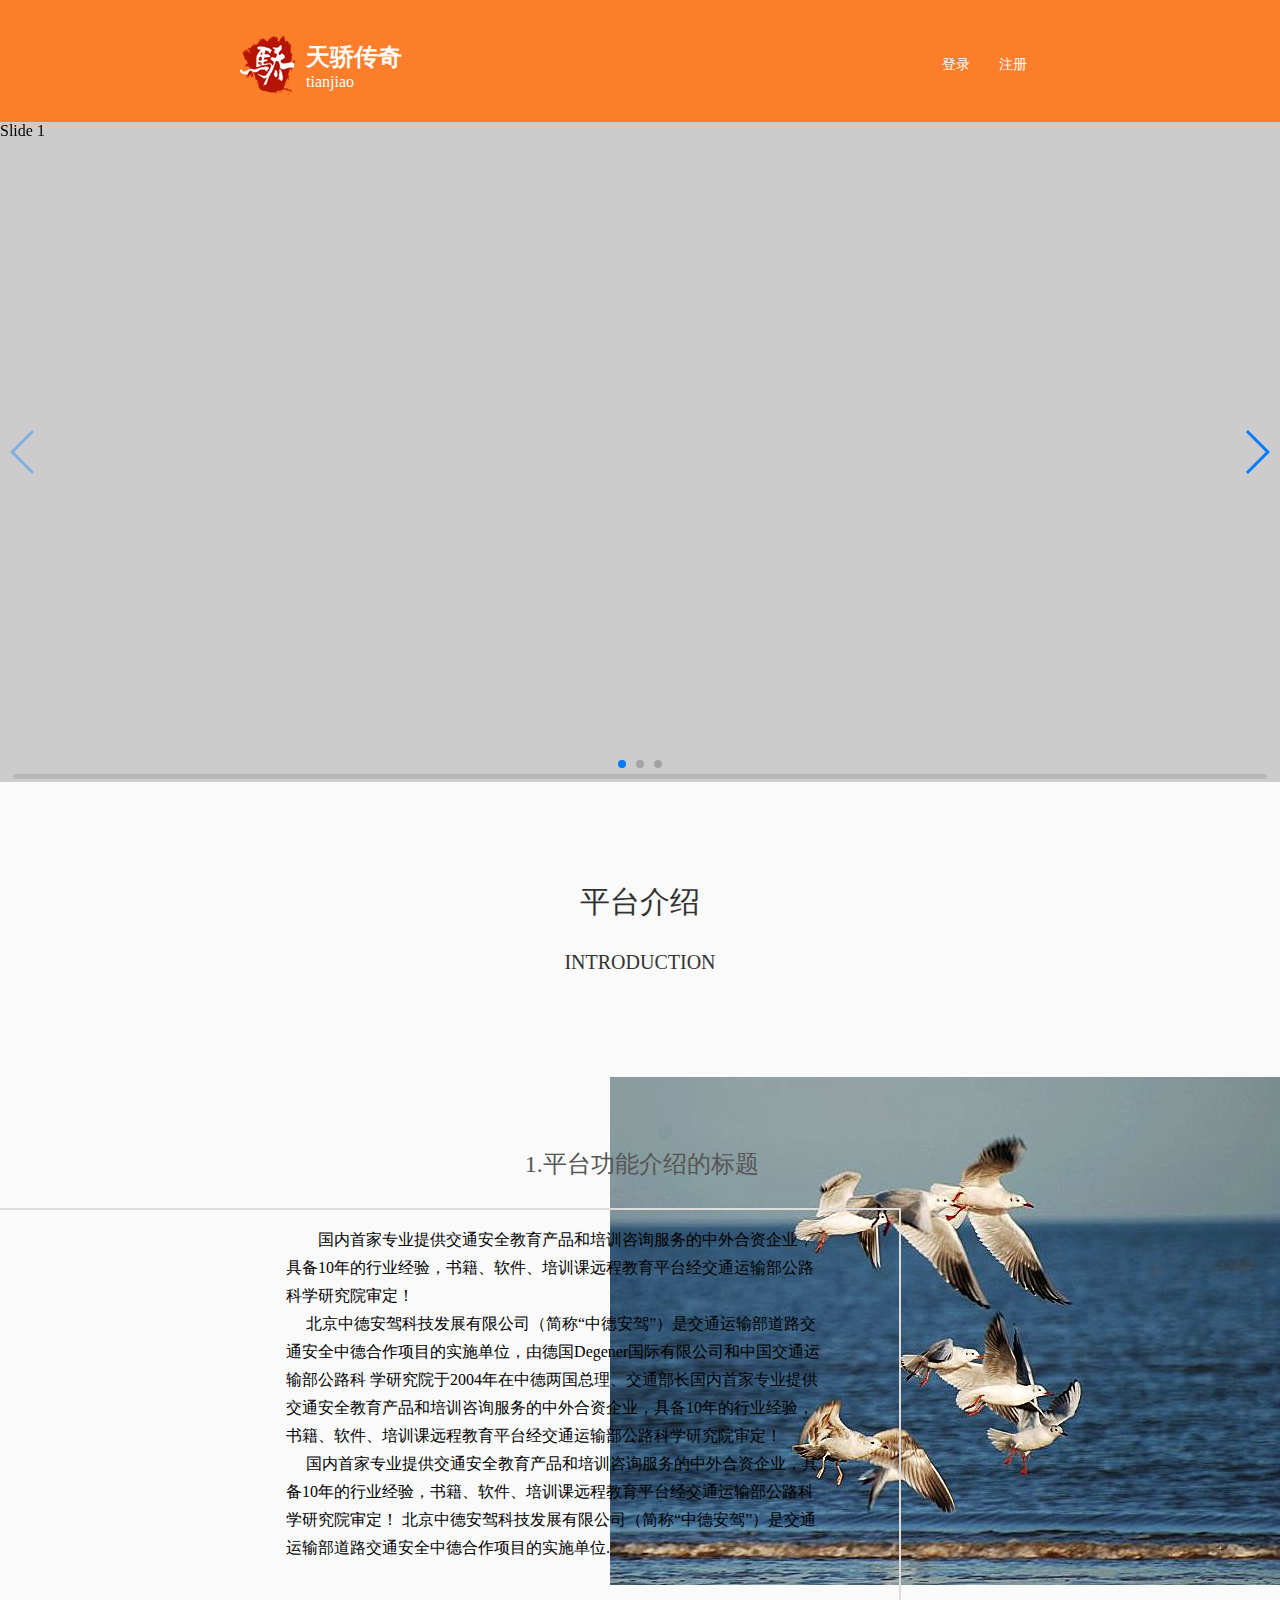
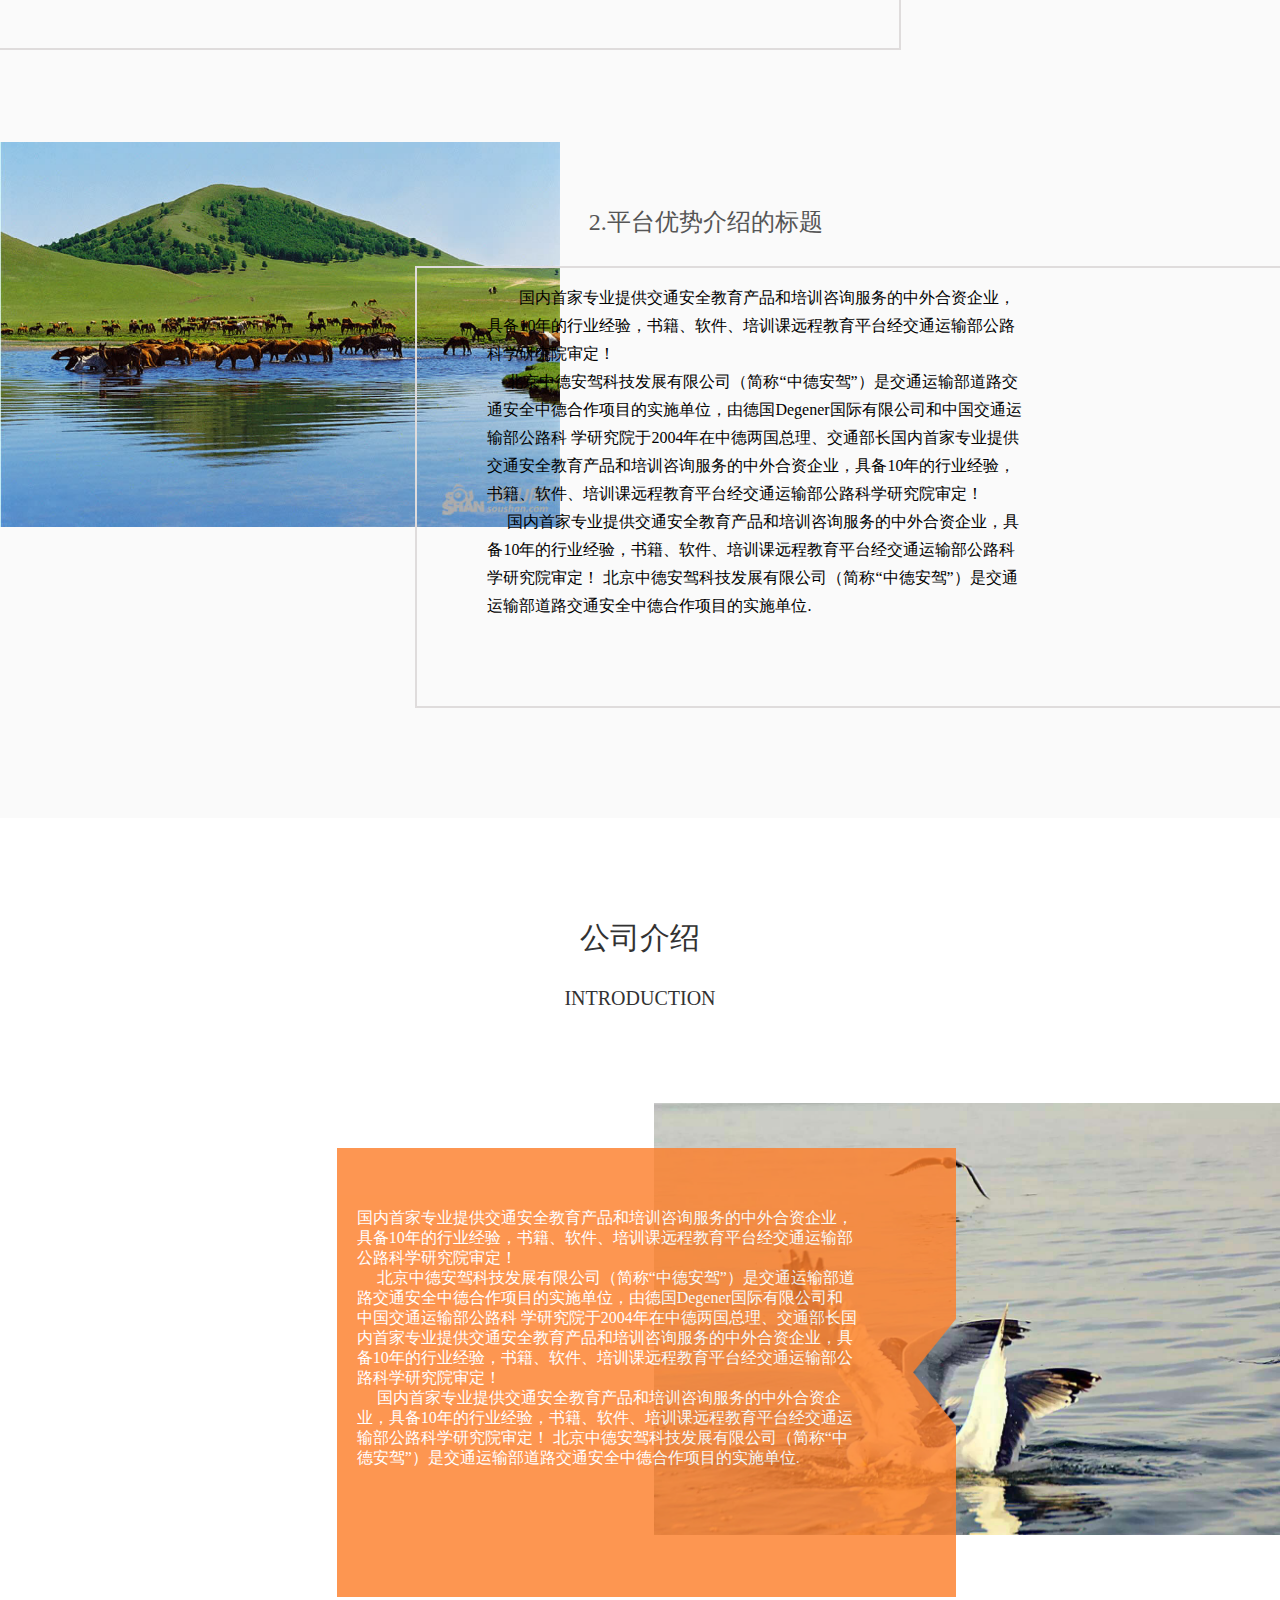
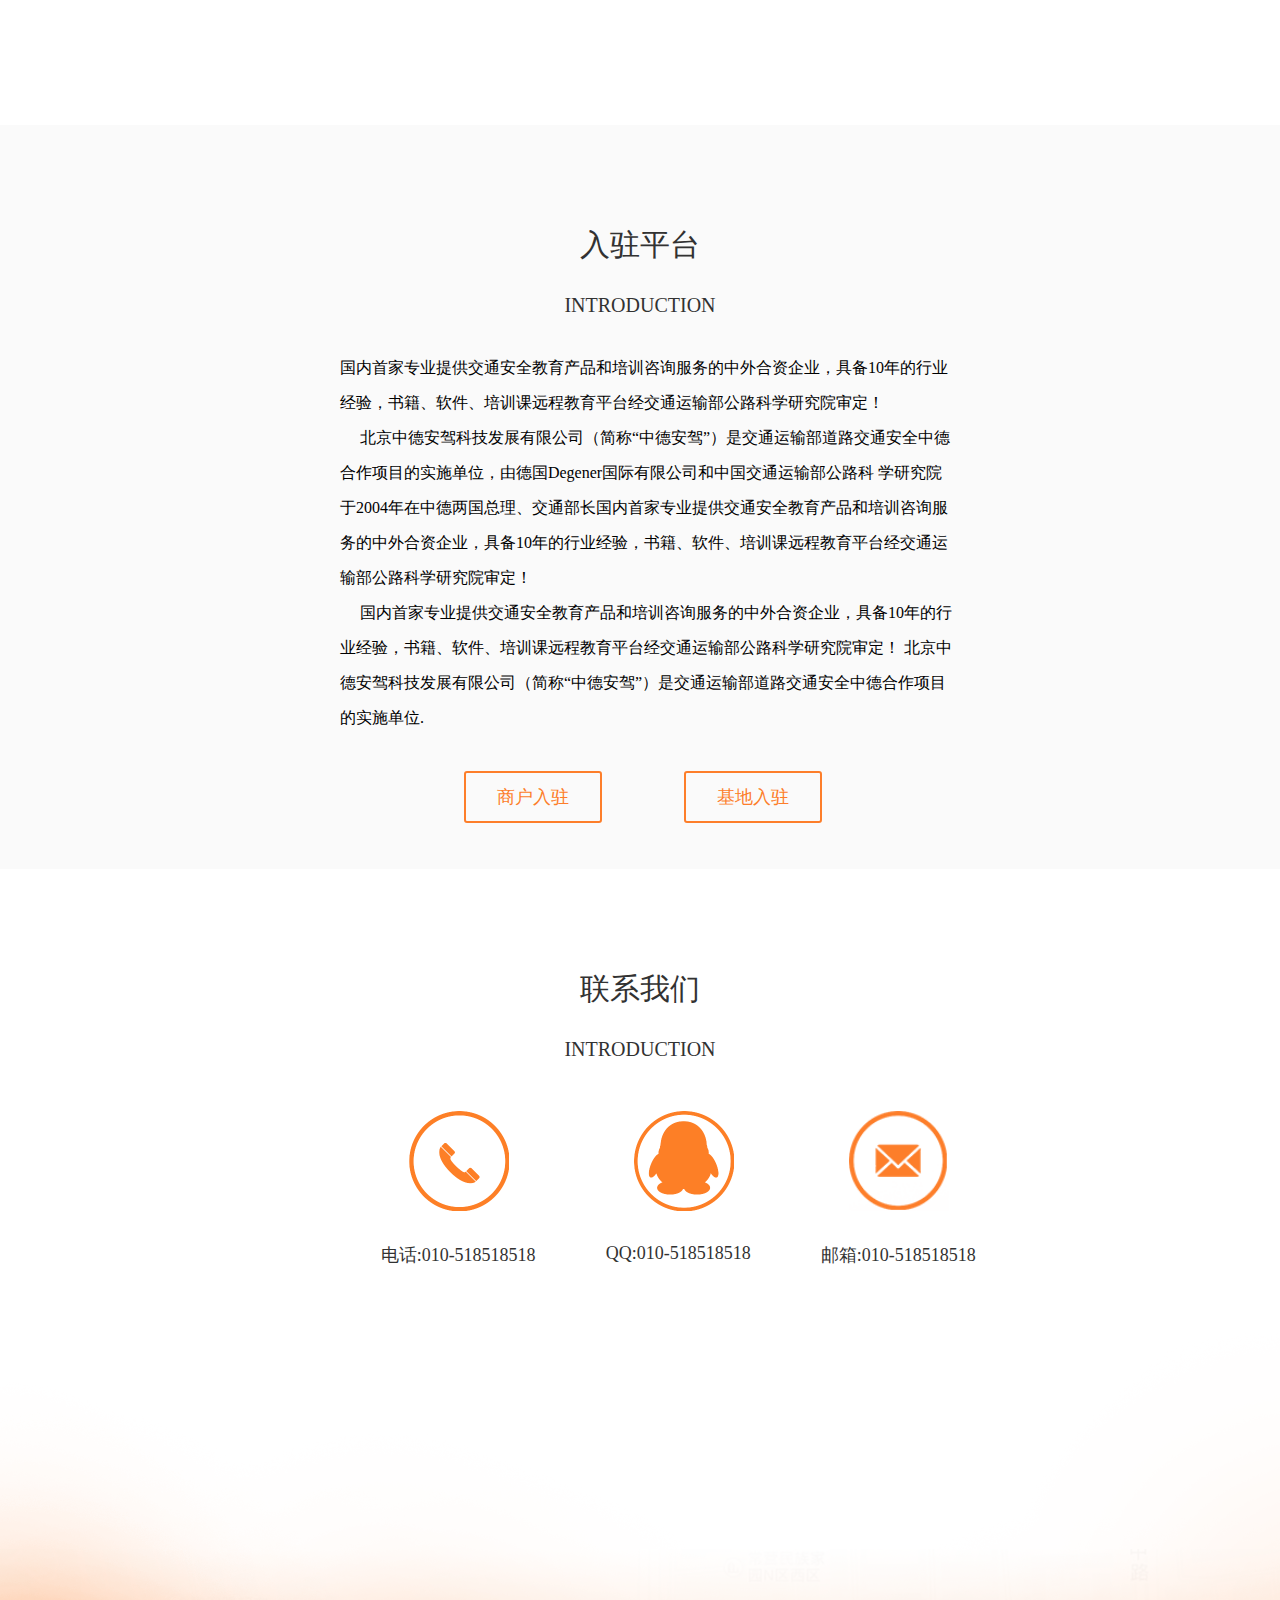
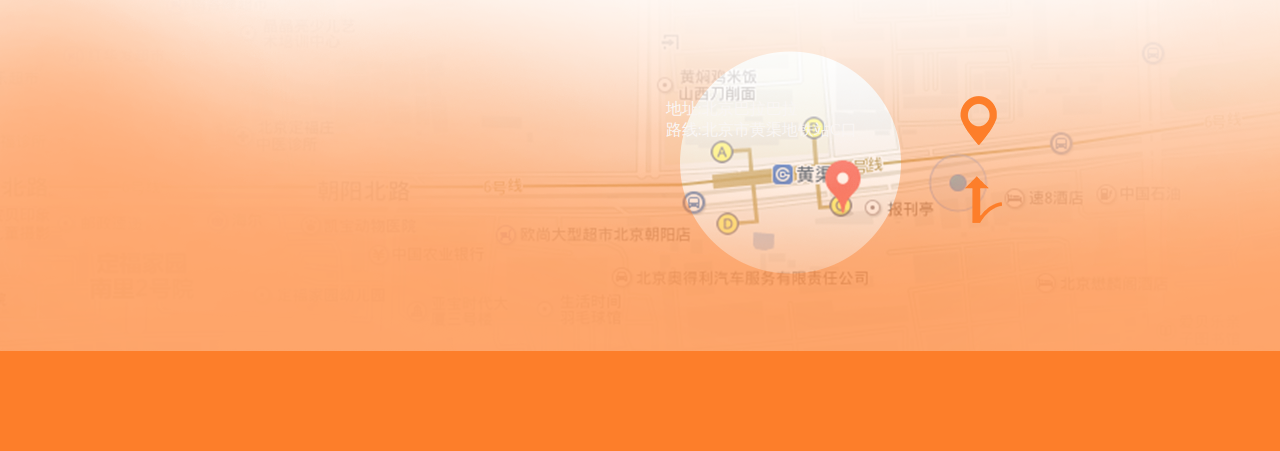
<file: PC/publice/index.html>
<!DOCTYPE html>
<html lang="en">
<head>
    <meta charset="UTF-8">
    <title>Title</title>
    <link href="css/common.css" rel="stylesheet"/>
    <link href="css/swiper.css" rel="stylesheet"/>
    <script src="js/jquery.js"></script>
</head>
<body>
<div class="header">
<div class="header_top clear">
    <div class="logo"><img src="images/logo.jpg"/> </div>
    <div class="tian">
        <h4>天骄传奇</h4>
        <p>tianjiao</p>
    </div>
    <div class="telephone">
       <span class="login"><a href="javascript:;">登录</a></span>
        <span class="login"><a href="javascript:;">注册</a></span>
    </div>
</div>
</div>
<div class="banner">
    <div class="swiper-container">
        <div class="swiper-wrapper">
            <div class="swiper-slide">Slide 1</div>
            <div class="swiper-slide">Slide 2</div>
            <div class="swiper-slide">Slide 3</div>
        </div>
        <!-- 如果需要分页器 -->
        <div class="swiper-pagination"></div>

        <!-- 如果需要导航按钮 -->
        <div class="swiper-button-prev"></div>
        <div class="swiper-button-next"></div>

        <!-- 如果需要滚动条 -->
        <div class="swiper-scrollbar"></div>
    </div>
</div>
<div class="main">
    <div class="plain introduce floor" id="#plain_introduct">
         <div class="plain_txt">
             <h1> 平台介绍</h1>
             <p>INTRODUCTION</p>
         </div>
        <div class="plain_one">
            <div class="one_txt">1.平台功能介绍的标题</div>
            <!--<div class="p_tx">-->
            <p> 国内首家专业提供交通安全教育产品和培训咨询服务的中外合资企业，具备10年的行业经验，书籍、软件、培训课远程教育平台经交通运输部公路科学研究院审定！</br>&nbsp;&nbsp;&nbsp;&nbsp;
                北京中德安驾科技发展有限公司（简称“中德安驾”）是交通运输部道路交通安全中德合作项目的实施单位，由德国Degener国际有限公司和中国交通运输部公路科
                学研究院于2004年在中德两国总理、交通部长国内首家专业提供交通安全教育产品和培训咨询服务的中外合资企业，具备10年的行业经验，书籍、软件、培训课远程教育平台经交通运输部公路科学研究院审定！</br>&nbsp;&nbsp;&nbsp;&nbsp;
                国内首家专业提供交通安全教育产品和培训咨询服务的中外合资企业，具备10年的行业经验，书籍、软件、培训课远程教育平台经交通运输部公路科学研究院审定！
                北京中德安驾科技发展有限公司（简称“中德安驾”）是交通运输部道路交通安全中德合作项目的实施单位.</p>
            <!--</div>-->
        </div>
        <div class="pic_plain">
            <img src="images/plain.jpg">
        </div>
        <div class="plain_two clear">
            <div class="two_txt">2.平台优势介绍的标题</div>
            <!--<div class="p_tx">-->
            <p> 国内首家专业提供交通安全教育产品和培训咨询服务的中外合资企业，具备10年的行业经验，书籍、软件、培训课远程教育平台经交通运输部公路科学研究院审定！</br>&nbsp;&nbsp;&nbsp;&nbsp;
                北京中德安驾科技发展有限公司（简称“中德安驾”）是交通运输部道路交通安全中德合作项目的实施单位，由德国Degener国际有限公司和中国交通运输部公路科
                学研究院于2004年在中德两国总理、交通部长国内首家专业提供交通安全教育产品和培训咨询服务的中外合资企业，具备10年的行业经验，书籍、软件、培训课远程教育平台经交通运输部公路科学研究院审定！</br>&nbsp;&nbsp;&nbsp;&nbsp;
                国内首家专业提供交通安全教育产品和培训咨询服务的中外合资企业，具备10年的行业经验，书籍、软件、培训课远程教育平台经交通运输部公路科学研究院审定！
                北京中德安驾科技发展有限公司（简称“中德安驾”）是交通运输部道路交通安全中德合作项目的实施单位.</p>
            <!--</div>-->
        </div>
        <div class="pic_plain_two">
            <img src="images/paozi.jpg">
        </div>
    </div>
    <div class="company introduce floor" id="#commpany_introduct">
        <div class="commpany_txt">
            <h1>公司介绍</h1>
            <p>INTRODUCTION</p>
        </div>
        <div class="company_p">
            <p>国内首家专业提供交通安全教育产品和培训咨询服务的中外合资企业，具备10年的行业经验，书籍、软件、培训课远程教育平台经交通运输部公路科学研究院审定！</br>&nbsp;&nbsp;&nbsp;&nbsp;
                北京中德安驾科技发展有限公司（简称“中德安驾”）是交通运输部道路交通安全中德合作项目的实施单位，由德国Degener国际有限公司和中国交通运输部公路科
                学研究院于2004年在中德两国总理、交通部长国内首家专业提供交通安全教育产品和培训咨询服务的中外合资企业，具备10年的行业经验，书籍、软件、培训课远程教育平台经交通运输部公路科学研究院审定！</br>&nbsp;&nbsp;&nbsp;&nbsp;
                国内首家专业提供交通安全教育产品和培训咨询服务的中外合资企业，具备10年的行业经验，书籍、软件、培训课远程教育平台经交通运输部公路科学研究院审定！
                北京中德安驾科技发展有限公司（简称“中德安驾”）是交通运输部道路交通安全中德合作项目的实施单位.</p>
        </div>
        <div class="company-pic">
            <img src="images/03.jpg"/>
        </div>

    </div>
    <div class="enter introduce  floor " id="#enter_introduct">
        <div class="enter_txt">
            <h1>入驻平台</h1>
            <p>INTRODUCTION</p>
        </div>
        <div class="enter_p">
            <p>国内首家专业提供交通安全教育产品和培训咨询服务的中外合资企业，具备10年的行业经验，书籍、软件、培训课远程教育平台经交通运输部公路科学研究院审定！</br>&nbsp;&nbsp;&nbsp;&nbsp;
                北京中德安驾科技发展有限公司（简称“中德安驾”）是交通运输部道路交通安全中德合作项目的实施单位，由德国Degener国际有限公司和中国交通运输部公路科
                学研究院于2004年在中德两国总理、交通部长国内首家专业提供交通安全教育产品和培训咨询服务的中外合资企业，具备10年的行业经验，书籍、软件、培训课远程教育平台经交通运输部公路科学研究院审定！</br>&nbsp;&nbsp;&nbsp;&nbsp;
                国内首家专业提供交通安全教育产品和培训咨询服务的中外合资企业，具备10年的行业经验，书籍、软件、培训课远程教育平台经交通运输部公路科学研究院审定！
                北京中德安驾科技发展有限公司（简称“中德安驾”）是交通运输部道路交通安全中德合作项目的实施单位.</p>

    </div>
        <div class="btn">
            <a href="javascript:;">商户入驻</a><a href="javascript:;">基地入驻</a>
        </div>

    </div>
    <div class="contant introduce floor" id="#contant_introduct">
        <div class="contant_txt">
            <h1>联系我们</h1>
            <p>INTRODUCTION</p>
        </div>
        <div class="cont_qq clear">
            <ul>
                <li>
                    <img src="images/phone.png"/>
                    <p>电话:010-518518518</p>
                </li>
                <li>
                    <img src="images/QQ.png"/>
                    <p>QQ:010-518518518</p>
                </li>
                <li>
                    <img src="images/qq_07.png"/>
                    <p>邮箱:010-518518518</p>
                </li>
            </ul>
        </div>
        <div class="address">
            <div class="add">
                <p><a href="http://map.baidu.com/"> 地址:北京巴拉巴拉</a></p>
                <p><a href="http://map.baidu.com/"> 路线:北京市黄渠地铁站C口</a></p>
            </div>
        </div>
    </div>
</div>
<div class="footer">
    <div class="footer_one">

    </div>
</div>
<ul class="LocationFloorList">
    <li class="ac"><b>平台介绍</b><span>平台介绍</span></li>
    <li><b>公司介绍</b><span>公司介绍</span></li>
    <li><b>入驻平台</b><span>入驻平台</span></li>
    <li><b>联系我们</b><span>联系我们</span></li>
</ul>
<script src="js/swiper.jquery.js"></script>
<script type="text/javascript">
    $(document).ready(function () {
        var mySwiper = new Swiper ('.swiper-container', {
          //  loop: true,
           paginationClickable: true,
            //grabCursor: true,
            autoplay: 3000,
            // 如果需要分页器
            pagination: '.swiper-pagination',

            // 如果需要前进后退按钮
            nextButton: '.swiper-button-next',
            prevButton: '.swiper-button-prev'

            // 如果需要滚动条
            //scrollbar: '.swiper-scrollbar'
        })
    })

</script>
</div>
<script>
    window.onload=function(){
        //楼层选择
        function leftLocation(){
            var LocationFloorList=document.getElementsByClassName('LocationFloorList')[0];
            var aLi=LocationFloorList.getElementsByTagName('li');
            var aFloor=document.getElementsByClassName('floor');
            var arr=[];
            for(var i=0;i<aFloor.length;i++){
                var json={};
                json.name=i;
                json.offsetTop=aFloor[i].offsetTop;
                arr.push(json);
            }
            window.onscroll=function(){
                var t=arr[0].offsetTop-document.documentElement.clientHeight;
                var b=arr[arr.length-1].offsetTop+aFloor[aFloor.length-1].offsetHeight;
                var scrolltop=document.documentElement.scrollTop || document.body.scrollTop;
                if(scrolltop>t&&scrolltop<b){
                    LocationFloorList.style.display='block';
                    LocationFloorList.style.marginTop=-LocationFloorList.offsetHeight/2+"px";

                }else{
                    LocationFloorList.style.display='none';
                };


                var last_arr=[];
                for (var j=0;j<arr.length;j++){
                    if(arr[j].offsetTop<scrolltop+400){
                        last_arr.push(arr[j].name);
                    }
                    var li_index=last_arr.length-1<0?0:last_arr.length-1;
                }
                for(var k=0;k<aFloor.length;k++){
                    aLi[k].className="";
                }
                aLi[li_index].className="ac";


                for(var i=0; i<aFloor.length; i++){
                    aLi[i].index=i;
                    aLi[i].onclick=function(){
                        var start=document.documentElement.scrollTop || document.body.scrollTop;
                        var end=arr[this.index].offsetTop;
                        windowMove(start,end,1000)
                    };
                    aLi[i].onmouseover=function(){
                        var ccc=this.className;
                        this.className="active";
                        this.onmouseout=function(){
                            this.className=ccc;
                        }
                    }

                }

            }
        }
        leftLocation();
        //屏幕滚动
        function windowMove(start,end,time){
            var timer;
            var dis=end-start;
            var time=time||1500;
            var count=parseInt(time/30);
            var n=0;
            clearInterval(timer);
            timer=setInterval(function(){
                n++;
                var a=1-n/count;
                var step_dis=start+dis*(1-a*a*a*a);
                window.scrollTo(0,step_dis);
                if(n==count){
                    clearInterval(timer);
                }
            },30)

        }
    }
</script>
</body>
</html>
</file>
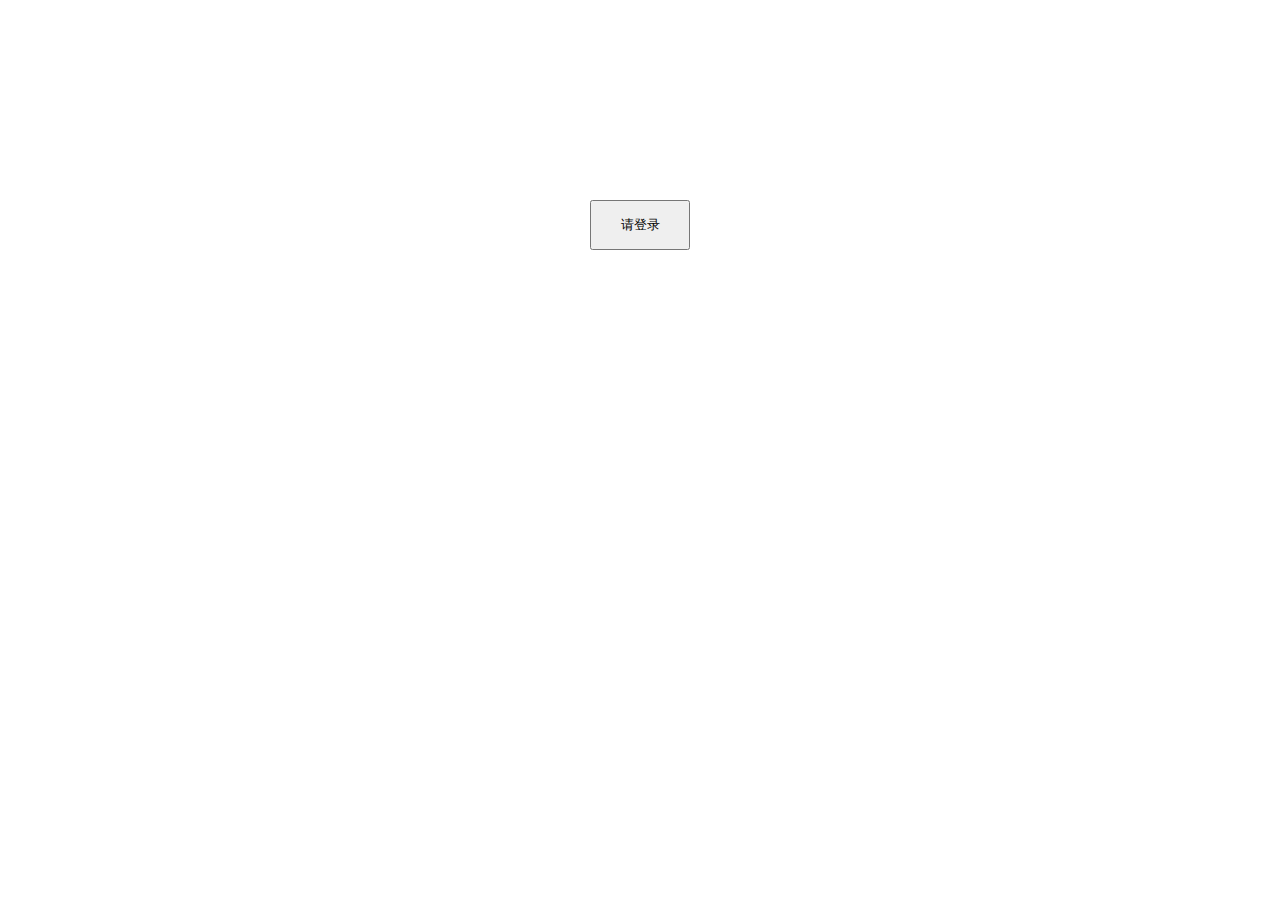
<file: 登录/login.html>
<!DOCTYPE html PUBLIC "-//W3C//DTD HTML 4.01 Transitional//EN" "http://www.w3.org/TR/html4/loose.dtd">
<!-- saved from url=(0030)http://buzz.yeesight.com/login -->
<html>
<head>
    <meta http-equiv="Content-Type" content="text/html; charset=UTF-8">
    <!--<base href="http://buzz.yeesight.com:80/">--><base href=".">

    <title>用户登录</title>
    <!--seo优化-->
    <meta name="keywords" content="">
    <meta name="description" content="">
    <!--qq第三方登录-->
   <!-- <meta property="qc:admins" content="500310624226155317046375">
    <script src="js/qc-1.0.1.js" type="text/javascript" data-appid="101331242" data-redirecturi="http://www.tianjiao.com/login/register/thirdLogin" charset="utf-8"></script>
    <meta property="wb:webmaster" content="7b7bc27532130acc">-->
    <!--<link rel="stylesheet" href="css/layer.css">-->
    <!--<script type="application/javascript" src="js/layer.js"></script>-->
    <script src="js/wxLogin.js" data-appid="wxcb178b7413d4aae4"></script>
    <script>
        var loc=window.location.href;

        if(loc.indexOf("?")!=-1){
            //alert(loc.indexOf("?"));
            window.location.href=window.location.href.substring(0,loc.indexOf("?"));
        }

    </script>
    <style type="text/css">
        #bg{width:100px;margin:200px auto;margin-bottom:0px;}
        #bg button{width:100px;height:50px;}
        #modal{width:100%;height:100%;background:#000; opacity:.3; position:absolute;left:0;top:0;z-index:3;display:none;}
        #delete{height:10px;width:10px;border-radius: 5px;border:1px solid #ff7700;color: #ff7700;}
        #delete:hover{color:#44bf16;}
        .jzmm>i{cursor: pointer}
        *{margin:0;padding:0}
        #dlk{  position:absolute;left:0;top:0;display:none;z-index: 20;}
        .bd_in {width: 404px;height: auto;margin: 0 auto;padding: 0;background: #0c2138;background-color:rgba(0,0,0,0.4)}
        .bd_in1 {width: 330px;height: 50px;line-height: 50px;padding-left: 30px;border-bottom: 1px solid #23374f;color: #fff;font-family: "Microsoft YaHei";margin-left: 25px;}
        .bd_in1 { position:relative;width: 330px;height: 50px;line-height: 50px;padding-left: 20px;border-bottom: 1px solid #22364f;font-family: "Microsoft YaHei";}
        .bd_in1 h1{list-style: none;margin: 0;padding: 0;font-family: "Microsoft YaHei"; font-size: 17px; font-weight: normal; display: inline-block;}
        .bd_in1 a{color:#fff;font-size: 14px;text-decoration: underline;}
        .bd_in1 .xin{ display: inline-block; overflow: hidden; width: 83px; height: 30px; line-height: 30px; position: absolute; top: 10px; right: 10px; text-align: center;}
        .bd_in1 .btn_close:hover .ico_close{background-position: 0 -12px;}
        .bd_in2 {width: 404px;height: auto; padding-bottom:20px;padding-top:0px;margin: 0;}
        .user {width: 100%;height: 42px;text-align:center;padding: 0;display: block;position:relative}
        .user>img{position:absolute;right:70px;top:7px;width:30px;height:30px}
        .yh{width: 255px;height: 39px;line-height: 39px;padding: 0 10px 0 45px;border: 1px solid #ccc;color:#F7F9FC;font-size: 14px;font-family: "Microsoft YaHei";outline: none;margin: 0 auto;display: inline-block;border-radius: 50px;background-color: transparent;background: url("images/00_01.png") no-repeat 20px 10px;}
        .yh:hover {filter: alpha(opacity=50);-moz-opacity: 0.5;-khtml-opacity: 0.5;opacity: 0.5;}
        input::-webkit-input-placeholder { -webkit-transition: color.5s;}
        input:focus::-webkit-input-placeholder,input:hover::-webkit-input-placeholder {color: #fff;-webkit-transition: color.5s;}
        .mima{text-align:center;width: 100%; height: 42px; margin-top: 15px;margin-bottom: 20px;position:relative;}
        .dxxtsh{width:100px;height:25px;line-height:25px;display: inline-block; background-color: #ffffda;position:absolute;font-family: "Microsoft YaHei";left:50px;top:32px; font-size:12px;border:#d1b07c 1px solid;border-radius: 4px; display: none;}
        .dxxtsh b{width:0px;height:0px; border-left: 6px solid transparent;border-right: 6px solid transparent;border-bottom: 6px solid #d1b07c; display: inline-block; position: absolute; left: 50%;top:-6px; margin-left: -10px;}
        .dxxtsh i{width:0px;height:0px; border-left: 4px solid transparent;border-right: 4px solid transparent;border-bottom: 4px solid #ffffda; display: inline-block;position: absolute; left: 50%;top:-4px;margin-left: -8px;}
        .mm {outline: none;padding: 0 10px 0 45px;width: 255px; height: 39px; line-height: 39px; border: 1px solid #ccc; color: #F7F9FC; font-size: 14px; font-family: "Microsoft YaHei";border-radius: 50px;background-color: transparent;background: url("./images/00_03.png") no-repeat 20px 10px;}
        .mm:hover { filter: alpha(opacity=50); -moz-opacity: 0.5; -khtml-opacity: 0.5; opacity: 0.5;}
        .jzmm { width: 298px; height: 30px; line-height: 30px; font-size: 14px; font-family: "Microsoft YaHei";  margin: 0 auto; display: block; padding: 0; margin-top: 10px; color: #fff; }
        .jzmm input[type=checkbox]{ margin: 0; padding: 0; display: inline-block; vertical-align: middle; margin-top: -2px;}
        .jzmm i{float: right;color:#2e95f3;}
        .dl_btn {width:100%;height: 40px; margin-top: 20px; padding: 0; display:  block;}
        .dl_btn a{font-size: 16px; text-align: center;  height: 40px; line-height: 40px; display: block;  margin: 0 auto; font-family: "Microsoft YaHei";border-radius: 50px;float:left;}
        .dl_btn .close_btn{margin-left:43px;border:1px solid #2e95f3;width: 146px;color: #50acff;background: #2e95f3;color:#ffffff;}
        .dl_btn .close_btn:hover{background: #50acff; }
        .dl_btn .login_btn{margin-left:20px;background: #2e95f3;width: 148px;color:#ffffff;}
        .dl_btn .login_btn:hover{ background: #50acff;}
        /*第三方登录*/
        .sjzh {width: 50%; height: 20px; line-height: 20px; font-size: 15px; font-family: "Microsoft YaHei"; color: #fff;  margin: 0 auto; margin-top: 25px; display:  block; padding: 0;text-align: center;}
        .sjzh .qq{background: #2e95f3;border-radius: 50%;width: 40px;height: 40px;}
        .sjzh span{position: relative;}
        .sjzh a{ position: absolute;}
        .sjzh span:nth-of-type(1) a{top:10px;left:11px;}
        .sjzh span:nth-of-type(2) a{top:10px;left:10px;}
        .sjzh span:nth-of-type(3) a{top:11px;left:9px;}
        .sjzh .wb{background: #f81821;border-radius: 50%;width: 40px;height: 40px;}
        .sjzh .wx{background: #85da48;border-radius: 50%;width: 40px;height: 40px;}
        /*新用户注册*/
        .zczh { clear: both; width: 322px; margin: 0 auto; height: 20px; line-height: 20px; margin-top: 20px;display: block;font-size: 14px;font-family: "Microsoft YaHei"; color: #fff; text-align: center;}
        .zczh a { color: #2e95f3; text-decoration: none; font-weight: normal; float: right;}
        .zczh a:hover { font-weight: normal; text-decoration: underline; }
        .dsf {width:480px; height:30px;margin-top: 25px;}
        .dsf_left{float: left; border-bottom: 1px solid #28394c;width: 30%; margin-left: 10px; margin-top: 10px;}
        .dsf_center{text-align: center;width: 52%;font-size: 12px;color: #fff;}
        .dsf_right{border-bottom: 1px solid #28394c;width: 30%;margin-left:245px; margin-top: -5px;}
        .xz_btn {width: 186px;max-height: 184px;padding: 0;margin: 30px auto 30px auto;overflow: hidden;}
        .pop {width: 186px;height: 184px;color: #ffffff;font-size: 14px;}
        .pop:hover {cursor: pointer;}
        .ewm {width: 186px;height: 24px;margin-top: 14px;float: left;font-size: 13px;font-family: "Microsoft YaHei";color: #fff;text-align: center;line-height: 24px;letter-spacing: 2px;}
        .error{ height: 40px; line-height: 40px;}
        .error .err_txt{ width: 270px;color: #FF0000; font-size: 14px;font-family: "Microsoft YaHei"; margin: 0 auto;}
        /* .dsfdlPIC{width:100%;height:70px;background:url("images/sfdl.png")22px 30px no-repeat} */
        .dsfdlPIC{width:100%;height:70px;background: url("../icon/cs.png"); background-size: 100%; color: #fff; text-align: center;font-size:12px;margin-top:2px;}
        .dsfdlPIC p:nth-child(1),p:nth-child(3){width: 30%;float: left;margin: 0 3%;height: 35px;border-bottom: 1px solid #546273;}
        .dsfdlPIC p:nth-child(2){width: 26%; float: left;line-height: 70px;}
        .clear{clear:both;height:0;display:block;content:'';overflow:hidden}
        .clear:after{zoom:1}
        .dsfdlLOGO{height:45px;width:100%}
        .dsfdlLOGO>ul{height:100%;width:100%}
        .dsfdlLOGO>ul>li{height:100%;width:45px;cursor:pointer;float:left;}
        .QQdl{background:url("images/timg_03.png") -0px 0px no-repeat;margin-left:180px}
        #QQdl>a{opacity:0;display:block;width: 100%;height: 100%;}
        #QQdl>a>img{width: 100%;height: 100%;}
    </style>
<body rlt="1">
<div style="display:none">
    <form action="login" id="loginJumpFormId" method="post">
        <input type="hidden" name="url" id="jumpUrlId">
    </form>
</div>
<script type="text/javascript" src="js/jquery-1.9.1.min.js"></script>
<script type="text/javascript">
    $('.logindl').click(function(){
        var url=window.location.href;
        window.open('login?url='+encodeURIComponent(url),'_self')
    });
    //搜索按钮
    $('.btn_search').bind('click',function(event) {
        var k = $.trim($('input[name="keyword"]').val());
        if (k) {
            window.location = base+'search?keyword=' + encodeURIComponent(k);
        } else {
            $('.search1').addClass('err');
        }
        return false;
    });
    $("#codeDown").click(function(){
        $("#imgId").height($(document).height()).show();
    })
    $(".chahca img").click(function(){
        $("#imgId").hide();
    });
    $(function(){
        $('.langsel').bind('click',function(){
            $('#select_lan').text($(this).attr('data-text'));
            $('.lantab').hide();
            var lang = $(this).attr('data-val');
            if(lang!=''){
                $.ajax({
                    url: "lanageChange",
                    data: {"locale" : lang,"lanage":lang},
                    dataType: "json",
                    success:function(){
                        window.location.reload();

                    }
                });
            }
        });
        $('#select_div').bind('click',function(){
            $("#select_lan").text('');
            $('.lantab').show();
        });

        if("null"=='en'){
            $('#mListId').css('right','-55px');
            $('#userMenuId').css('width','170px');
        }else{
            $('#mListId').css('right','-30px');
            $('#userMenuId').css('width','120px');
        }
    })

    function loginClick(){
        var href = window.location.href;
        $('#jumpUrlId').val(href);
        $('#loginJumpFormId').submit();
    }
</script>
<div id="bg">
    <form>
        <button id="btn" type="button">请登录</button>
    </form>
</div>
<div id="modal"></div>
<div class="bd_in" id="dlk">
    <div class="bd_in1">
        <h1>用户登录</h1>
        <a title="" class="xin" href="../view/register.html">新用户注册</a>
    </div>
    <div class="bd_in2">
        <div class="error">
            <p class="err_txt"></p>
        </div>
        <div class="user">
            <input type="hidden" id="returnUrlId" value="">
            <input type="hidden" id="isDialog" value="">
            <input class="yh" id="username" name="username" type="text" placeholder="邮箱/手机号" onchange="GetPwdAndChk()" maxlength="100" autocomplete="off">

        </div>
        <div class="mima">
            <input class="mm" id="password" name="password" type="password" placeholder="密码" maxlength="30" autocomplete="off">
					<span class="dxxtsh">
						<b></b><i></i>
						<p>大写锁定已打开</p>
					</span>
        </div>

        <div class="jzmm">
            <input class="checkbox" type="checkbox" value="记住密码">	<!--不再记住密码  id="chkRememberPwd" -->
            <span>记住密码</span>
            <i>忘记密码？</i>
        </div>
        <div class="dl_btn">
            <a class="close_btn" href="javascript:;"  id="delete"<!-- onclick="closeDialog()"-->>取消</a>
            <a class="login_btn" href="javascript:;">登录</a></div>
        <div class="dsfdlPIC">
            <p></p>
            <p>第三方登录</p>
            <p></p>
        </div>

        <div class="dsfdlLOGO">
            <ul class="clear">
                <li class="QQdl" id="QQdl"></li>
            </ul>
        </div>
        <div style="clear:both;"></div>
    </div>
</div>

<div id="login_container" style="width:282px;margin:0 auto;	">

</div>
<script type="text/javascript" src="js/jquery-1.9.1.min.js"></script>
<script type="text/javascript">
    function closeDialog(){
        var index = parent.layer.getFrameIndex('layer_login'); //先得到当前iframe层的索引
        parent.layer.close(index); //再执行关闭
    }

    //document.getElementById('pop').onclick = EX.stop;
    var url = '#';

    function show(msg) {
        var o = document.getElementById('pop');
        o.style.display = "";
        $(o).html(msg);
        setTimeout(function() {
            EX.addEvent.call(document, 'click', hide);
        });
    }





    $(".user>img").on("click",function(){
        $("#username").val("");
    })


    $(".xz_btn").on('click', ".pop", function() {
        $(this).css({"display": "none"});
        EX.addEvent.call(document, 'click', show);
    });

    function login(){
        var reetext=$('.err_txt').text();
        /* if(reetext=='手机号没有注册'){
         $('.err_txt').text('手机号没有注册');
         return false;
         }else if(reetext=='邮箱没有注册'){
         $('.err_txt').text('邮箱没有注册');
         return false;
         }else if(reetext=='请输入邮箱账号或者手机号'){
         $('.err_txt').text('请输入邮箱账号或者手机号');
         return false
         } */
        //else{


        $('.err_txt').text('');
        var userName = $("#username").val();
        var password = $("#password").val();
        if(userName==''){

            $("#username").focus();
            $('.err_txt').text('请输入邮箱账号或者手机号');
            return false;
        }
        if(password=='' && userName!=''){
            $("#password").focus();
            $('.err_txt').text('请输入密码');
            return false;
        }

        var tetpat=/^(86)?1[3|5|7|8|][0-9]{9}$/;
        var empat=/^[\w\d\.\-]{3,32}@[\w\d]+(\.[\w\d]+){1,3}$/;
        var loginMode='';//登录方式
        if(tetpat.test(userName)){
            loginMode=2;
        }else if(empat.test(userName)){
            loginMode=1;
        }
        if(tetpat.test(userName)||empat.test(userName)){

            $.post("login/login", {
                        'username': userName,
                        'password': password,
                        'loginMode': loginMode
                    },
                    function(data) {
                        console.log(data.message)
                        if (data.result=='true'){
                            //记住密码
                            SetPwdAndChk();
                            set_cookie('islogin','1');
                            var urlto=$("#returnUrlId").val();//'http://www.tianjiao.com/';
                            var isDialog = $('#isDialog').val();
                            if(urlto.indexOf('register')!=-1 || urlto.indexOf('forgetPassword')!=-1 || urlto.indexOf('goForgetPasswords')!=-1 || urlto.indexOf('resetPasswords')!=-1 || urlto.indexOf('login')!=-1){
                                urlto = 'http://www.yeesight.com';
                            }
                            if(top.location == location){  //没有被iframe引用
                                if(urlto!=''){
                                    window.location.href=urlto;
                                }else{
                                    window.location.href='';
                                }
                            }else{

                                var index = parent.layer.getFrameIndex('layer_login'); //先得到当前iframe层的索引
                                parent.location.reload();
                                parent.layer.close(index); //再执行关闭
                            }
                        }else if(data.message=='密码错误'){
                            //$("#username").focus();
                            //if(data.message=='密码错误'){
                            $("#password").focus();
                            //}
                            $('.err_txt').text('密码错误');
                        }else{
                            $("#username").focus();
                            $('.err_txt').text('账号输入错误');

                        }
                    }
            );
        }else{
            $('.err_txt').text('邮箱账号或者手机号格式不正确');
        }
        //}
    }
    /***********记住密码***********/
    window.onload = function onLoginLoaded() {
        if (isPostBack == "False") {
            GetLastUser();
        }
    }

    function GetLastUser() {
        var id = "username"; //GUID标识符
        var usr = GetCookie(id);
        if (usr != null) {
            document.getElementById('username').value = usr;
        } else {
            document.getElementById('username').value = "";
        }
        //GetPwdAndChk(); 失去焦点了
    }
    //点击登录时触发客户端事件
    function SetPwdAndChk() {
        //取用户名
        var usr = document.getElementById('username').value;
        //将最后一个用户信息写入到Cookie
        SetLastUser(usr);
        //如果记住密码选项被选中
        /* if (document.getElementById('chkRememberPwd').checked == true) {
         //取密码值
         var pwd = document.getElementById('password').value;
         var expdate = new Date();
         //保存一年
         expdate.setTime(expdate.getTime() + 365 * (24 * 60 * 60 * 1000));
         //将用户名和密码写入到Cookie
         SetCookie('userpwd', pwd, expdate);
         } else {
         //如果没有选中记住密码,则立即过期
         ResetCookie();
         } */
    }
    //记住用户名
    function SetLastUser(usr){
        var id = "username";
        var expdate = new Date();

        //当前时间加上两周的时间  记住密码14天
        expdate.setTime(expdate.getTime() + 14 * (24 * 60 * 60 * 1000));
        SetCookie(id, usr, expdate);
    }

    //密码框得到焦点
    function  detectCapsLock(event){
        var e = event||window.event;
        var o = e.target||e.srcElement;
        var oTip = o.nextSibling;
        var keyCode  =  e.keyCode||e.which; // 按键的keyCode
        var isShift  =  e.shiftKey ||(keyCode  ==   16 ) || false ; // shift键是否按住
        if (
                ((keyCode >=   65   &&  keyCode  <=   90 )  &&   !isShift) // Caps Lock 打开，且没有按住shift键
                || ((keyCode >=   97   &&  keyCode  <=   122 )  &&  isShift)// Caps Lock 打开，且按住shift键
        ){$('.dxxtsh').show();}
        else{$('.dxxtsh').hide();}
    }
    document.getElementById('password').onkeypress = detectCapsLock;

    //用户名失去焦点时调用该方法
    function GetPwdAndChk(){
        $("#password").empty();
        var usr = document.getElementById('username').value;
        var pwd = GetCookie('userpwd');
        if (pwd != null) {
            document.getElementById('chkRememberPwd').checked = true;
            document.getElementById('password').value = pwd;
        } else {
            document.getElementById('chkRememberPwd').checked = false;
            document.getElementById('password').value = "";
        }
        var tetpat=/^(86)?1[3|5|7|8|][0-9]{9}$/;
        var empat=/^[\w\d\.\-]{3,32}@[\w\d]+(\.[\w\d]+){1,3}$/;
        var loginWay='';
        if(tetpat.test(usr)){
            loginWay=2;
        }else if(empat.test(usr)){
            loginWay=1;
        };
        if(tetpat.test(usr)||empat.test(usr)){
            $.post('login/checkPhoneAndEmail',{'loginWay':loginWay,'emailAndPhone':usr},function(redata){
                if(redata.head&&redata.head.message=="成功"){
                    if(loginWay==1){$('.err_txt').text('邮箱没有注册')}
                    else if(loginWay==2){$('.err_txt').text('手机号没有注册')}
                }else if(redata.head&&redata.head.message=="email格式不正确"){
                    $('.err_txt').text('邮箱账号格式不正确');
                }else if(redata.head&&redata.head.message=="手机号格式不正确"){
                    $('.err_txt').text('手机号不正确');
                }else {$('.err_txt').text('')}
            });
        }else{
            $('.err_txt').text('请输入邮箱账号或者手机号')
        }
    }
    //取Cookie的值
    function GetCookie(name) {
        var arg = name + "=";
        var alen = arg.length;
        var clen = document.cookie.length;
        var i = 0;
        while (i < clen) {
            var j = i + alen;
            //alert(j);
            if (document.cookie.substring(i, j) == arg) return getCookieVal(j);
            i = document.cookie.indexOf(" ", i) + 1;
            if (i == 0) break;
        }
        return null;
    }
    var isPostBack = "False";

    function getCookieVal(offset) {
        var endstr = document.cookie.indexOf(";", offset);
        if (endstr == -1) endstr = document.cookie.length;
        return unescape(document.cookie.substring(offset, endstr));
    }
    //写入到Cookie
    function SetCookie(name, value, expires) {
        var argv = SetCookie.arguments;
        var argc = SetCookie.arguments.length;
        var expires = (argc > 2) ? argv[2] : null;
        var path = (argc > 3) ? argv[3] : null;
        var domain = (argc > 4) ? argv[4] : null;
        var secure = (argc > 5) ? argv[5] : false;
        document.cookie = name + "=" + escape(value) + ((expires == null) ? "" : ("; expires=" + expires.toGMTString())) + "; path=/" + ((domain == null) ? "" : ("; domain=" + domain)) + ((secure == true) ? "; secure" : "");
    }
    //重置cookies
    function ResetCookie() {
        var expdate = new Date();
        //SetCookie('username', null, expdate);
        SetCookie('userpwd', null, expdate);
    }

    //设置
    function set_cookie(name,value){
        var expdate = new Date();
        expdate.setTime(expdate.getTime() + 1 * (24 * 60 * 60 * 1000));//当前时间加上两周的时间  记住密码1天
        SetCookie(name, value, expdate);
    }
    function get_cookie(name){
        return GetCookie(name);
    }
    //清除
    function clear_cookie(name){
        if(name && name!=''){
            var expdate = new Date();
            SetCookie(name, null, expdate);
        }
    }



    $(function(){
        //关闭
        $('.btn_close').unbind().bind('click',function(){
            window.location="";
        });
        //判断是否是弹出框
        if(top.location != location){  //被iframe引用
            $('html').css({'background':'transparent'});
            $('.mapheade').hide();
            $('.layui-layer-setwin',window.parent.document).hide();

            document.onclick = function(e){
                e = e || window.event;
                if($(e.target).parents(".bd_in").length==0 && $(e.target).parents(".xz_btn").length==0){
                    //关闭
                    var index = parent.layer.getFrameIndex('layer_login'); //先得到当前iframe层的索引
                    parent.layer.close(index); //再执行关闭
                }
            }
        }


        $('.login_btn').unbind().bind('click',function(){
            login();
        });

        //回车键登录
        document.onkeydown=function(event){
            e = event ? event :(window.event ? window.event : null);
            if(e.keyCode==13){
                login();
            }
        }
    })

</script>


<script type="text/javascript">
    //第三方登录流程
    $(function(){
        var codewx='';
        if(codewx){
            window.open('http://buzz.yeesight.com/login/thirdLoginWeixin?code='+codewx,'_self')
        };

        //qq第三方登录
        $('.QQdl').unbind().bind('click',function(){
            setTimeout(function(){window.close();})
            //点击登录按钮
            QC.Login.showPopup({
                appId:"101331242",
                redirectURI:"http://buzz.yeesight.com/login/register/thirdLogin"
            });

        });




        $('.WXdl').unbind().bind('click',function(){
//	setTimeout(function(){window.close();})
            //点击登录按钮
            var obj = new WxLogin({
                id:"login_container",
                appid: "wxcb178b7413d4aae4",
                response_type:"code",
                scope: "snsapi_login",
                redirect_uri: "http://buzz.yeesight.com/login",
                state: "STATE#wechat_redirect",
                style: "",
                href: ""
            });
        });

        //忘记密码的行为
        $(".jzmm>i").on("click",function(){
            window.location="forgetPassword"
        });


    })

</script>


<script src="js/xn_tools.js"></script>
<script>
    window.onload = function(){
        var aInput =document.getElementsByTagName('input');

        var title = document.getElementsByTagName('h1')[0];
        var oBtn = document.getElementById('btn');
        var modal = document.getElementById('modal');
        var dlk = document.getElementById('dlk');
        var a = document.getElementById('delete');
        oBtn.onclick = function(){
            modal.style.display = 'block';
            dlk.style.display = 'block';
            var l = (document.documentElement.clientWidth - dlk.offsetWidth)/2;
            var t = (document.documentElement.clientHeight - dlk.offsetHeight)/2;
            dlk.style.left = l + 'px';
            dlk.style.top = t + 'px';
            this.blur();
            //aInput[0].focus();
            drag(dlk);
        };

        a.onclick = function(){
            modal.style.display = 'none';
            dlk.style.display = 'none';
        };


    };
</script>
</body></html>
</file>
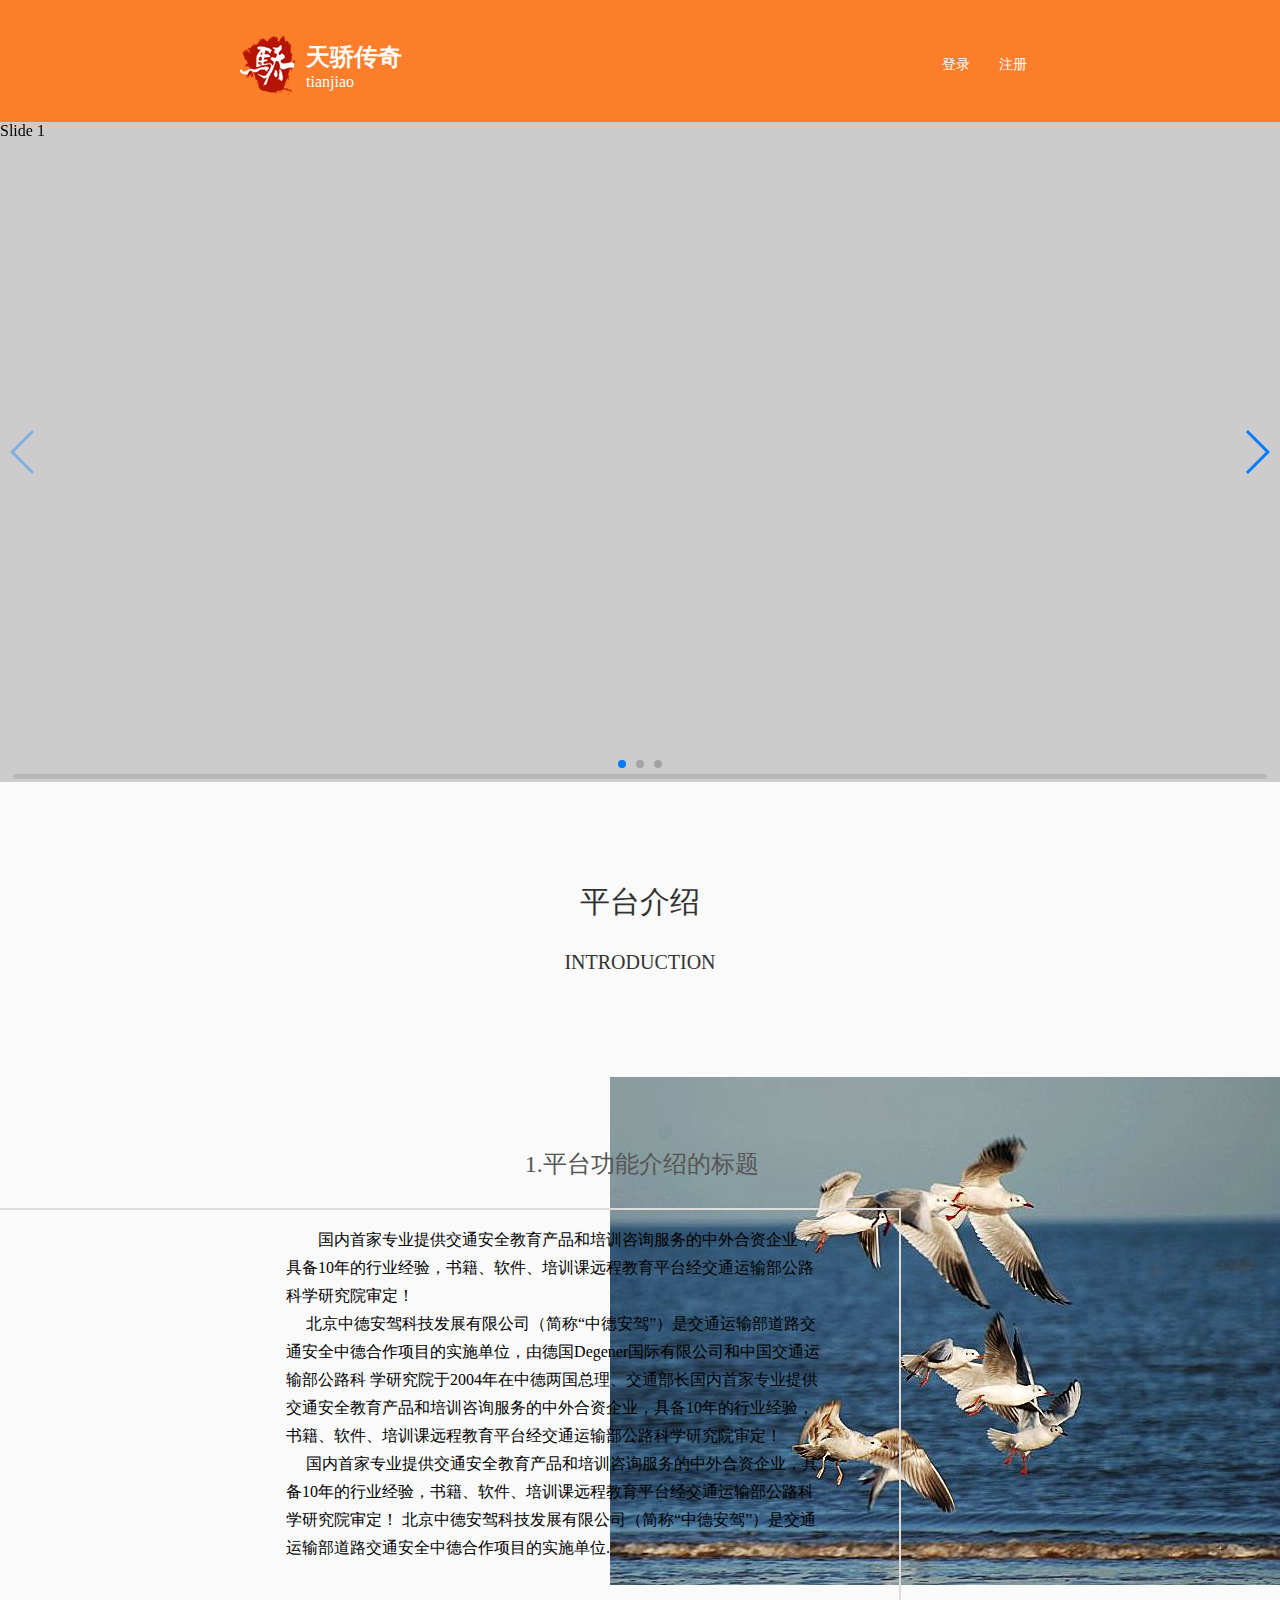
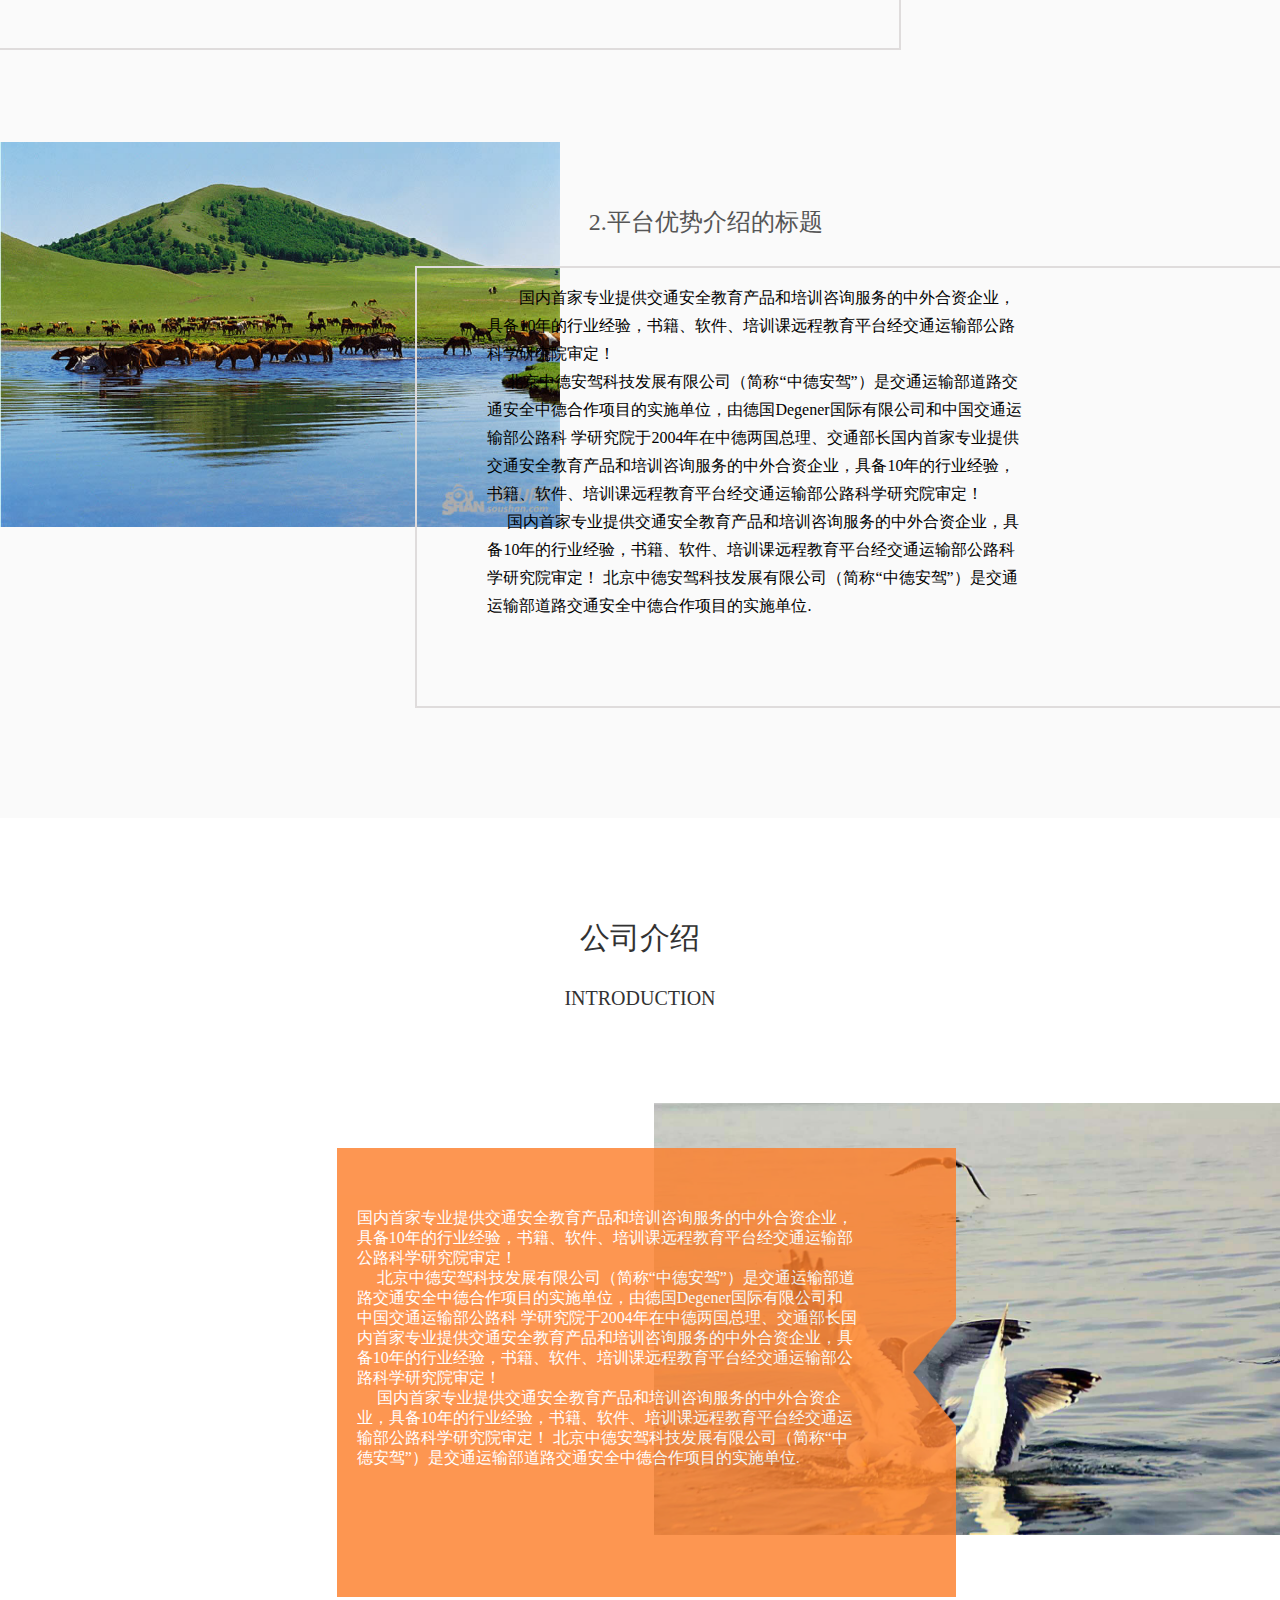
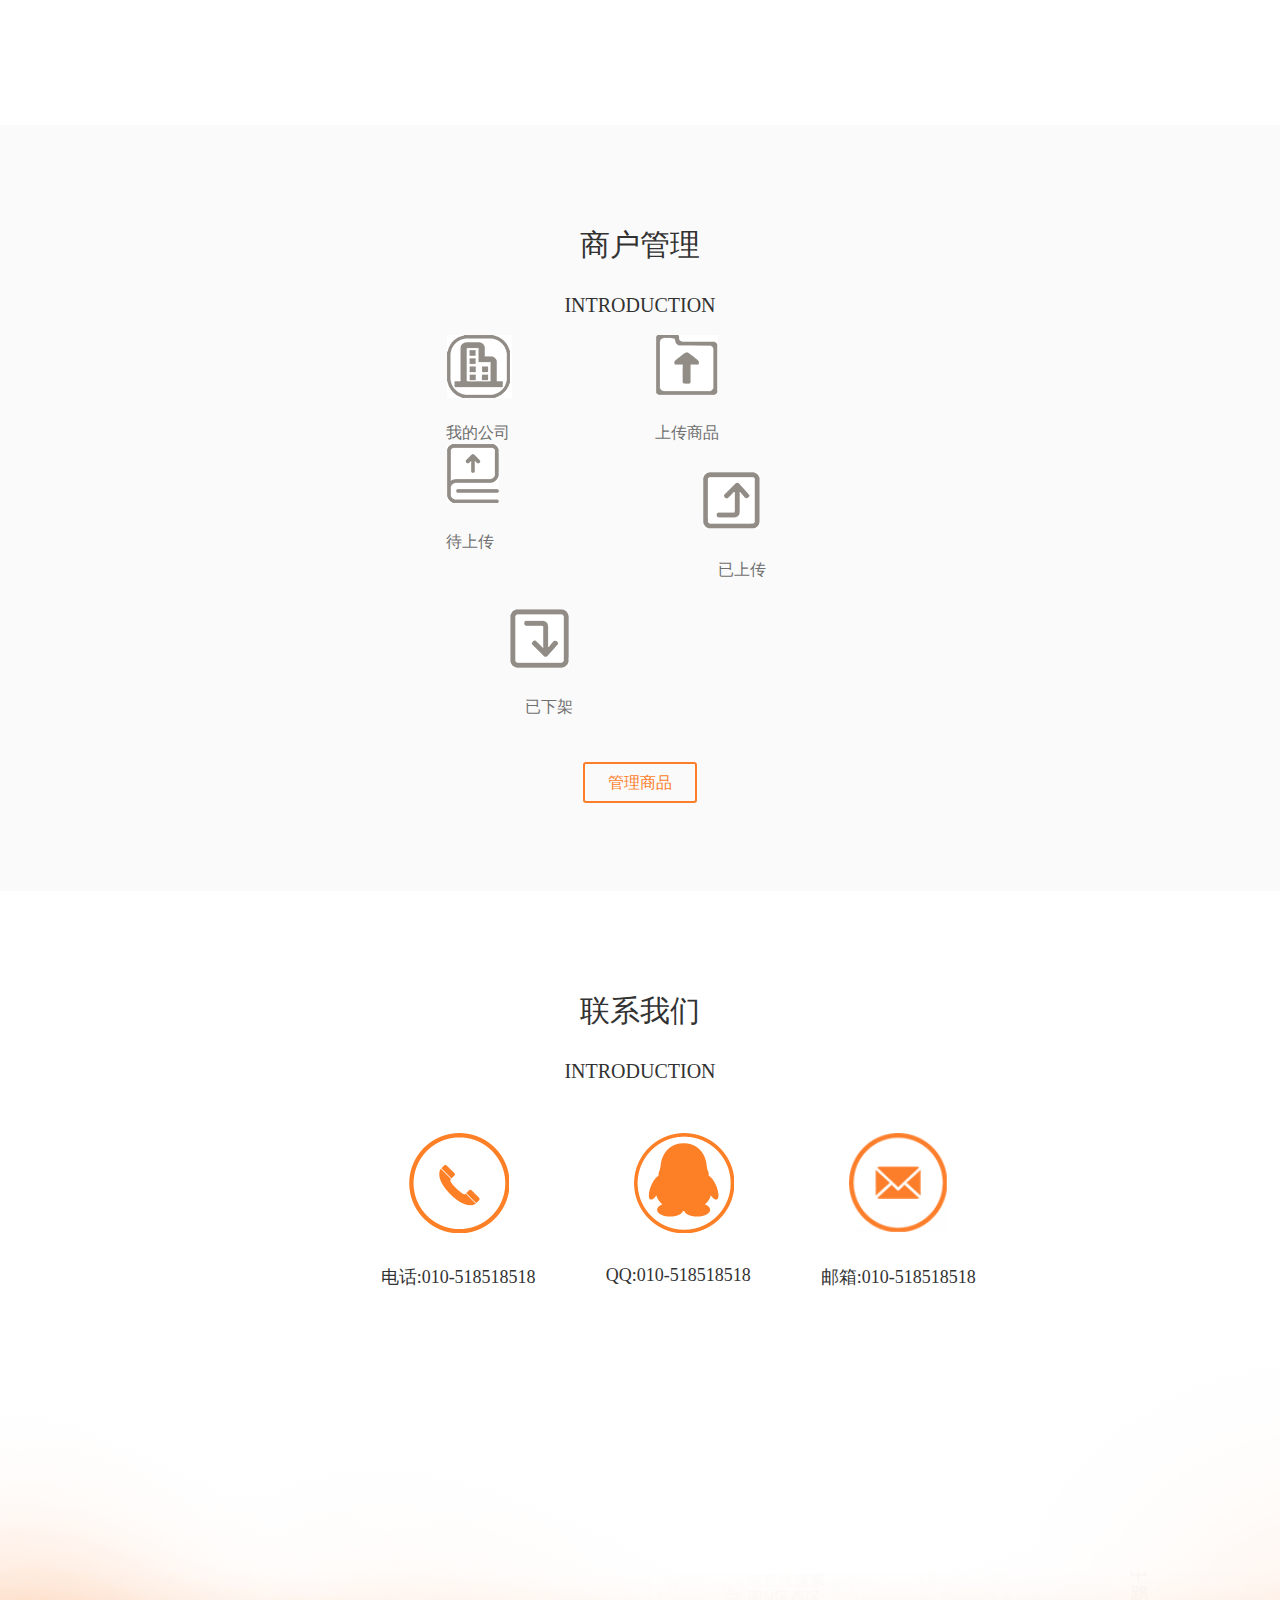
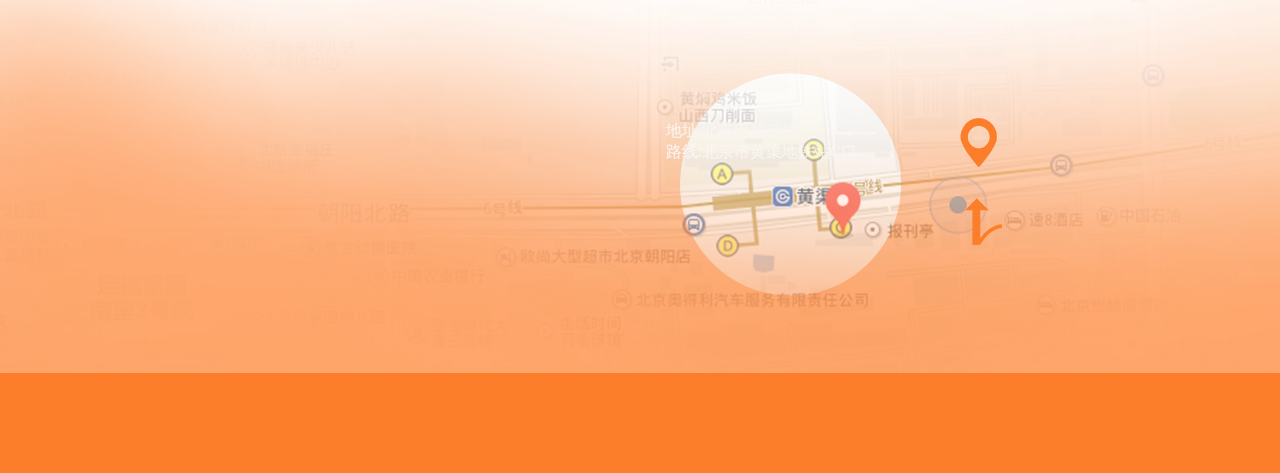
<file: PC/publice/view/index2.html>
<!DOCTYPE html>
<html lang="en">
<head>
    <meta charset="UTF-8">
    <title>Title</title>
    <link href="../css/common.css" rel="stylesheet"/>
    <link href="../css/swiper.css" rel="stylesheet"/>
    <script src="../js/jquery.js"></script>
</head>
<body>
<div class="header">
<div class="header_top clear">
    <div class="logo"><img src="../images/logo.jpg"/> </div>
    <div class="tian">
        <h4>天骄传奇</h4>
        <p>tianjiao</p>
    </div>
    <div class="telephone">
        <span class="login"><a href="javascript:;">登录</a></span>
        <span class="login"><a href="javascript:;">注册</a></span>
    </div>
</div>
</div>
<div class="banner">
    <div class="swiper-container">
        <div class="swiper-wrapper">
            <div class="swiper-slide">Slide 1</div>
            <div class="swiper-slide">Slide 2</div>
            <div class="swiper-slide">Slide 3</div>
        </div>
        <!-- 如果需要分页器 -->
        <div class="swiper-pagination"></div>

        <!-- 如果需要导航按钮 -->
        <div class="swiper-button-prev"></div>
        <div class="swiper-button-next"></div>

        <!-- 如果需要滚动条 -->
        <div class="swiper-scrollbar"></div>
    </div>
</div>
<div class="main">
    <div class="plain introduce floor" id="#plain_introduct">
         <div class="plain_txt">
             <h1> 平台介绍</h1>
             <p>INTRODUCTION</p>
         </div>
        <div class="plain_one">
            <div class="one_txt">1.平台功能介绍的标题</div>
            <!--<div class="p_tx">-->
            <p> 国内首家专业提供交通安全教育产品和培训咨询服务的中外合资企业，具备10年的行业经验，书籍、软件、培训课远程教育平台经交通运输部公路科学研究院审定！</br>&nbsp;&nbsp;&nbsp;&nbsp;
                北京中德安驾科技发展有限公司（简称“中德安驾”）是交通运输部道路交通安全中德合作项目的实施单位，由德国Degener国际有限公司和中国交通运输部公路科
                学研究院于2004年在中德两国总理、交通部长国内首家专业提供交通安全教育产品和培训咨询服务的中外合资企业，具备10年的行业经验，书籍、软件、培训课远程教育平台经交通运输部公路科学研究院审定！</br>&nbsp;&nbsp;&nbsp;&nbsp;
                国内首家专业提供交通安全教育产品和培训咨询服务的中外合资企业，具备10年的行业经验，书籍、软件、培训课远程教育平台经交通运输部公路科学研究院审定！
                北京中德安驾科技发展有限公司（简称“中德安驾”）是交通运输部道路交通安全中德合作项目的实施单位.</p>
            <!--</div>-->
        </div>
        <div class="pic_plain">
            <img src="../images/plain.jpg">
        </div>
        <div class="plain_two clear">
            <div class="two_txt">2.平台优势介绍的标题</div>
            <!--<div class="p_tx">-->
            <p> 国内首家专业提供交通安全教育产品和培训咨询服务的中外合资企业，具备10年的行业经验，书籍、软件、培训课远程教育平台经交通运输部公路科学研究院审定！</br>&nbsp;&nbsp;&nbsp;&nbsp;
                北京中德安驾科技发展有限公司（简称“中德安驾”）是交通运输部道路交通安全中德合作项目的实施单位，由德国Degener国际有限公司和中国交通运输部公路科
                学研究院于2004年在中德两国总理、交通部长国内首家专业提供交通安全教育产品和培训咨询服务的中外合资企业，具备10年的行业经验，书籍、软件、培训课远程教育平台经交通运输部公路科学研究院审定！</br>&nbsp;&nbsp;&nbsp;&nbsp;
                国内首家专业提供交通安全教育产品和培训咨询服务的中外合资企业，具备10年的行业经验，书籍、软件、培训课远程教育平台经交通运输部公路科学研究院审定！
                北京中德安驾科技发展有限公司（简称“中德安驾”）是交通运输部道路交通安全中德合作项目的实施单位.</p>
            <!--</div>-->
        </div>
        <div class="pic_plain_two">
            <img src="../images/paozi.jpg">
        </div>
    </div>
    <div class="company introduce floor" id="#commpany_introduct">
        <div class="commpany_txt">
            <h1>公司介绍</h1>
            <p>INTRODUCTION</p>
        </div>
        <div class="company_p">
            <p>国内首家专业提供交通安全教育产品和培训咨询服务的中外合资企业，具备10年的行业经验，书籍、软件、培训课远程教育平台经交通运输部公路科学研究院审定！</br>&nbsp;&nbsp;&nbsp;&nbsp;
                北京中德安驾科技发展有限公司（简称“中德安驾”）是交通运输部道路交通安全中德合作项目的实施单位，由德国Degener国际有限公司和中国交通运输部公路科
                学研究院于2004年在中德两国总理、交通部长国内首家专业提供交通安全教育产品和培训咨询服务的中外合资企业，具备10年的行业经验，书籍、软件、培训课远程教育平台经交通运输部公路科学研究院审定！</br>&nbsp;&nbsp;&nbsp;&nbsp;
                国内首家专业提供交通安全教育产品和培训咨询服务的中外合资企业，具备10年的行业经验，书籍、软件、培训课远程教育平台经交通运输部公路科学研究院审定！
                北京中德安驾科技发展有限公司（简称“中德安驾”）是交通运输部道路交通安全中德合作项目的实施单位.</p>
        </div>
        <div class="company-pic">
            <img src="../images/03.jpg"/>
        </div>

    </div>
    <div class="enter introduce  floor " id="#enter_introduct">
        <div class="enter_txt">
            <h1>商户管理</h1>
            <p>INTRODUCTION</p>
        </div>
        <div class="manage clear">
            <ul>
                <li class="li_one">
                    <a href="javascipt:;">我的公司</a>
                </li>
                <li class="li_two">
                    <a href="javascipt:;">上传商品</a>
                </li>
                <li class="li_third">
                    <a href="javascipt:;">待上传</a>
                </li>
                <li class="li_fore out">
                    <a href="javascipt:;">已上传</a>
                </li>
                <li class="li_five out">
                    <a href="javascipt:;"> 已下架</a>
                </li>
            </ul>

        </div>
            <div class="product_manage">
                <a href="javascript:;">管理商品</a>
            </div>

    </div>
    <div class="contant introduce floor" id="#contant_introduct">
        <div class="contant_txt">
            <h1>联系我们</h1>
            <p>INTRODUCTION</p>
        </div>
        <div class="cont_qq clear">
            <ul>
                <li>
                    <img src="../images/phone.png"/>
                    <p>电话:010-518518518</p>
                </li>
                <li>
                    <img src="../images/QQ.png"/>
                    <p>QQ:010-518518518</p>
                </li>
                <li>
                    <img src="../images/qq_07.png"/>
                    <p>邮箱:010-518518518</p>
                </li>
            </ul>
        </div>
        <div class="address">
            <div class="add">
                <p><a href="http://map.baidu.com/"> 地址:北京巴拉巴拉</a></p>
                <p><a href="http://map.baidu.com/"> 路线:北京市黄渠地铁站C口</a></p>
            </div>
        </div>
    </div>
</div>
<div class="footer">
    <div class="footer_one">

    </div>
</div>
<ul class="LocationFloorList">
    <li class="ac"><b>平台介绍</b><span>平台介绍</span></li>
    <li><b>公司介绍</b><span>公司介绍</span></li>
    <li><b>商户管理</b><span>商户管理</span></li>
    <li><b>联系我们</b><span>联系我们</span></li>
</ul>
<script src="../js/swiper.jquery.js"></script>
<script type="text/javascript">
    $(document).ready(function () {
        var mySwiper = new Swiper ('.swiper-container', {
          //  loop: true,
           paginationClickable: true,
            //grabCursor: true,
            autoplay: 3000,
            // 如果需要分页器
            pagination: '.swiper-pagination',

            // 如果需要前进后退按钮
            nextButton: '.swiper-button-next',
            prevButton: '.swiper-button-prev'

            // 如果需要滚动条
            //scrollbar: '.swiper-scrollbar'
        })
    })

</script>
</div>
<script>
    window.onload=function(){
        //楼层选择
        function leftLocation(){
            var LocationFloorList=document.getElementsByClassName('LocationFloorList')[0];
            var aLi=LocationFloorList.getElementsByTagName('li');
            var aFloor=document.getElementsByClassName('floor');
            var arr=[];
            for(var i=0;i<aFloor.length;i++){
                var json={};
                json.name=i;
                json.offsetTop=aFloor[i].offsetTop;
                arr.push(json);
            }
            window.onscroll=function(){
                var t=arr[0].offsetTop-document.documentElement.clientHeight;
                var b=arr[arr.length-1].offsetTop+aFloor[aFloor.length-1].offsetHeight;
                var scrolltop=document.documentElement.scrollTop || document.body.scrollTop;
                if(scrolltop>t&&scrolltop<b){
                    LocationFloorList.style.display='block';
                    LocationFloorList.style.marginTop=-LocationFloorList.offsetHeight/2+"px";

                }else{
                    LocationFloorList.style.display='none';
                };


                var last_arr=[];
                for (var j=0;j<arr.length;j++){
                    if(arr[j].offsetTop<scrolltop+400){
                        last_arr.push(arr[j].name);
                    }
                    var li_index=last_arr.length-1<0?0:last_arr.length-1;
                }
                for(var k=0;k<aFloor.length;k++){
                    aLi[k].className="";
                }
                aLi[li_index].className="ac";


                for(var i=0; i<aFloor.length; i++){
                    aLi[i].index=i;
                    aLi[i].onclick=function(){
                        var start=document.documentElement.scrollTop || document.body.scrollTop;
                        var end=arr[this.index].offsetTop;
                        windowMove(start,end,1000)
                    };
                    aLi[i].onmouseover=function(){
                        var ccc=this.className;
                        this.className="active";
                        this.onmouseout=function(){
                            this.className=ccc;
                        }
                    }

                }

            }
        }
        leftLocation();
        //屏幕滚动
        function windowMove(start,end,time){
            var timer;
            var dis=end-start;
            var time=time||1500;
            var count=parseInt(time/30);
            var n=0;
            clearInterval(timer);
            timer=setInterval(function(){
                n++;
                var a=1-n/count;
                var step_dis=start+dis*(1-a*a*a*a);
                window.scrollTo(0,step_dis);
                if(n==count){
                    clearInterval(timer);
                }
            },30)

        }
    }
</script>
</body>
</html>
</file>
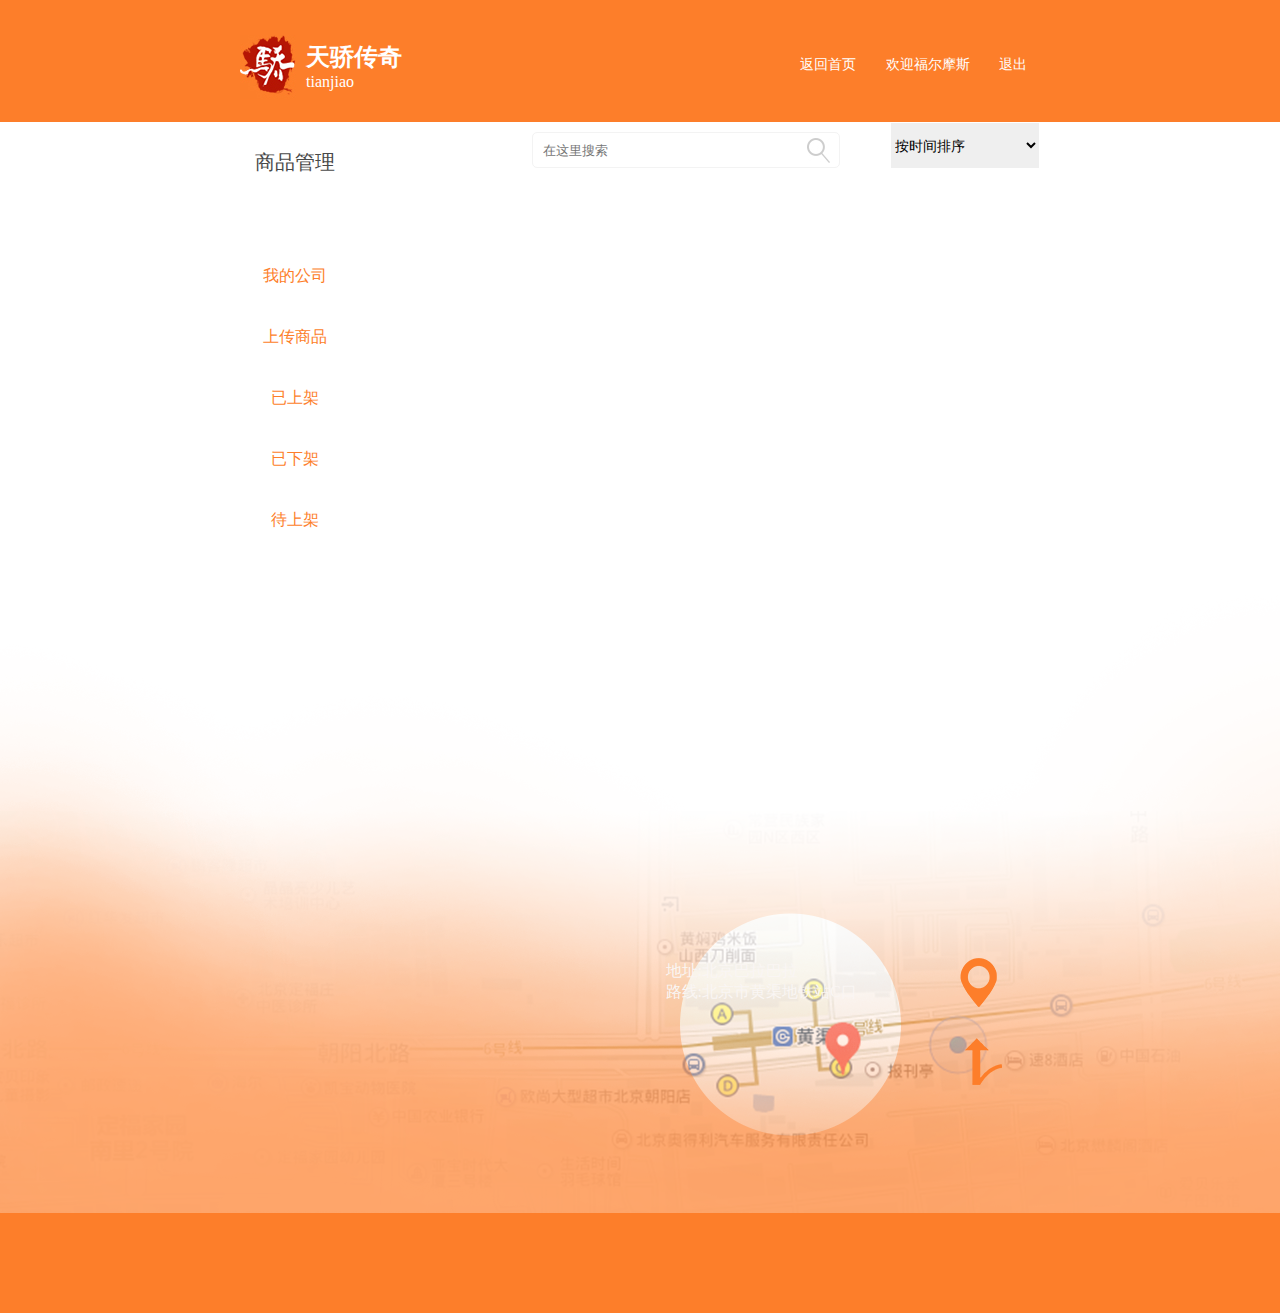
<file: PC/publice/view/manage_down.html>
<!DOCTYPE html>
<html lang="en">
<head>
    <meta charset="UTF-8">
    <title>Title</title>
    <link href="../css/common.css" rel="stylesheet">
    <link href="../css/manage_up_end.css" rel="stylesheet">

    <script src="../js/jquery.js"></script>

    <script type="text/javascript">

        $(function(){

            $('.beautify_input').cssSelect();

        });

    </script>
</head>
<body>
<div class="header">
    <div class="header_top clear">
        <div class="logo"><img src="../images/logo.jpg"/> </div>
        <div class="tian">
            <h4>天骄传奇</h4>
            <p>tianjiao</p>
        </div>
        <div class="telephone">
            <span class="login"><a href="index2.html">返回首页</a></span>
            <span class="login"><a href="javascript:;">欢迎福尔摩斯</a></span>
            <span class="login"><a href="../index.html">退出</a></span>
        </div>
    </div>
</div>
 <div class="con_content clear">
     <div class="nav_left">
         <div class="product_title nav"><a href="javascript:;">商品管理</a> </div>
             <div class="nav_ul nav">
                 <ul>
                     <li><a href="javascript:;">我的公司</a> </li>
                     <li><a href="javascript:;">上传商品</a> </li>
                     <li><a href="manage_up_end.html">已上架</a> </li>
                     <li><a href="javascript:;">已下架</a> </li>
                     <li><a href="javascript:;">待上架</a> </li>
                 </ul>
             </div>
     </div>
     <div class="con_right clear">
         <select prompt="更多筛选" class="sele">
             <option>按时间排序</option>
             <option>按价格排序</option>
             <option>按购买数量排序</option>
             <option>按浏览量排序</option>
         </select>
         <div class="search sele"><input type="search" placeholder="在这里搜索"><span><img src="../images/search_03.jpg"> </span> </div>


     </div>

 </div>
<div class="address">
    <div class="add">
        <p><a href="http://map.baidu.com/"> 地址:北京巴拉巴拉</a></p>
        <p><a href="http://map.baidu.com/"> 路线:北京市黄渠地铁站C口</a></p>
    </div>
</div>
<div class="footer">
    <div class="footer_one">

    </div>
</div>


</body>
</html>
</file>
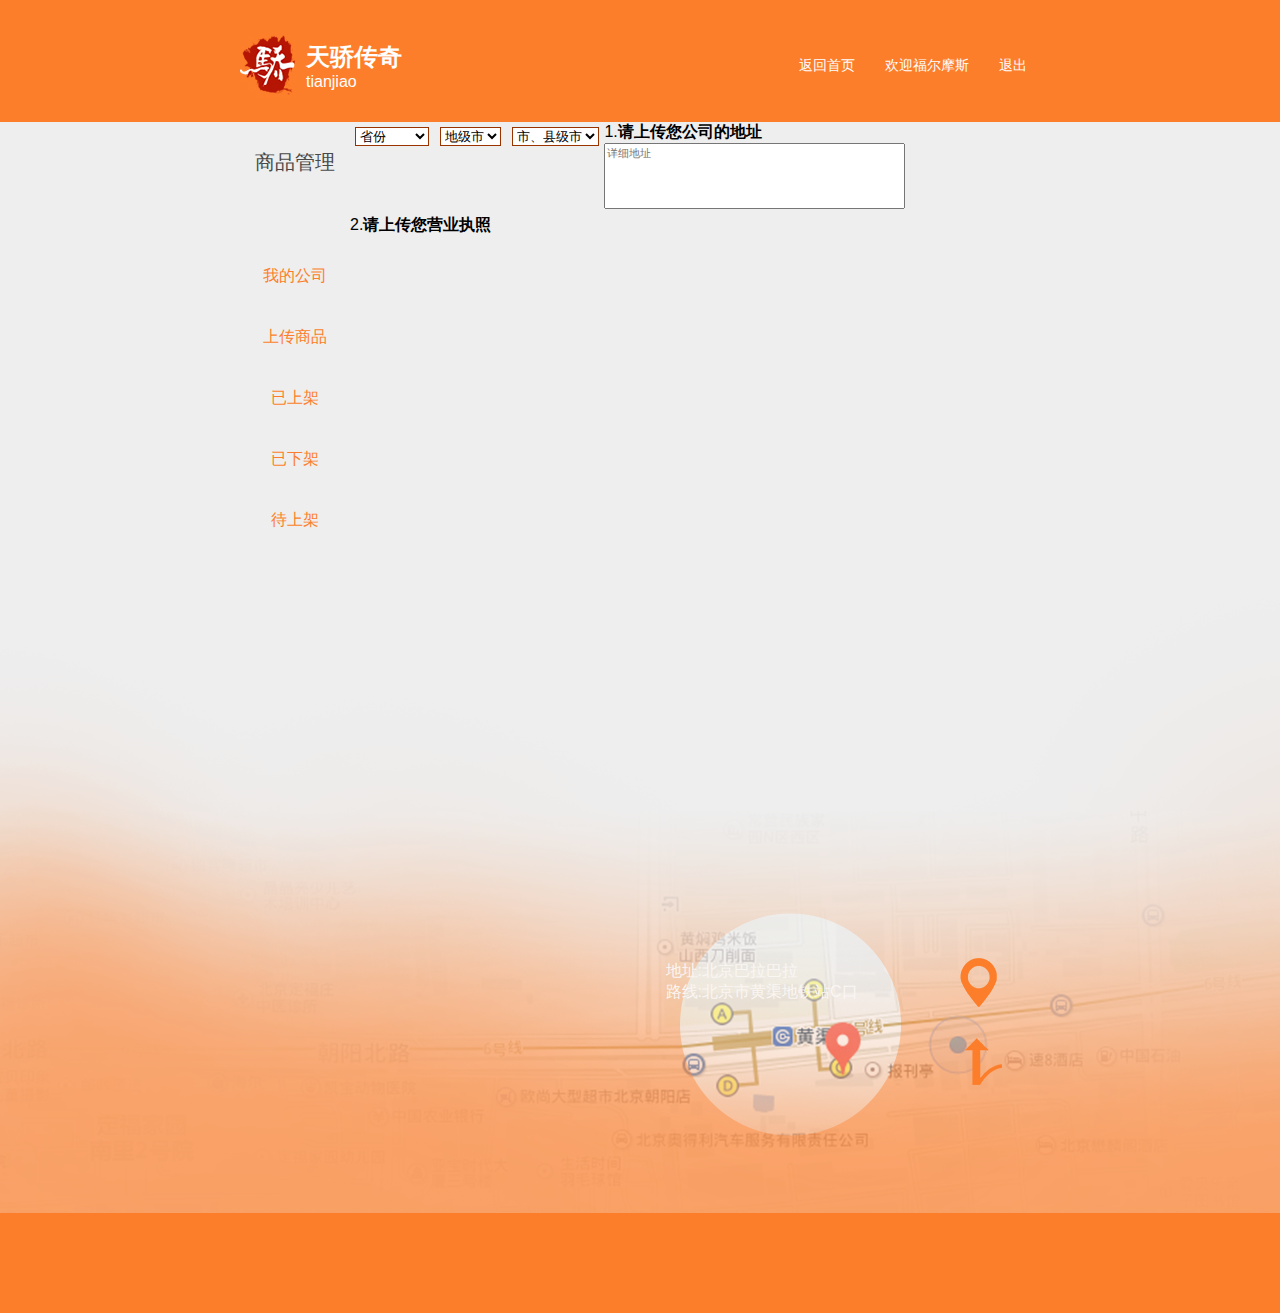
<file: PC/publice/view/my_company.html>
<!DOCTYPE html>
<html lang="en">
<head>
    <meta charset="UTF-8">
    <title>Title</title>
    <link href="../css/common.css" rel="stylesheet">
    <link href="../css/manage_up_end.css" rel="stylesheet">
    <link href="../css/my_company.css" rel="stylesheet">
    <link href="../css/zyupload-1.0.0.min.css" rel="stylesheet">
    <script src="../js/jquery.js"></script>
    <script src="../js/zyupload-1.0.0.min.js"></script>
    <!--<script src="../js/cityLink.js"></script>-->
    <style type="text/css">

        body{ background:#EEEEEE;margin:0; padding:0; font-family:"微软雅黑", Arial, Helvetica, sans-serif; }

        a{ color:#006600; text-decoration:none;}

        a:hover{color:#990000;}

        .top{ margin:5px auto; color:#990000; text-align:center;}

        .info select{ border:1px #993300 solid; background:#FFFFFF;}

        .info{ margin:5px; text-align:center;}

        .info #show{ color:#3399FF; }

        .bottom{ text-align:right; font-size:12px; color:#CCCCCC; width:1000px;}

    </style>

</head>
<body>
<div class="header">
    <div class="header_top clear">
        <div class="logo"><img src="../images/logo.jpg"/> </div>
        <div class="tian">
            <h4>天骄传奇</h4>
            <p>tianjiao</p>
        </div>
        <div class="telephone">
            <span class="login"><a href="index2.html">返回首页</a></span>
            <span class="login"><a href="javascript:;">欢迎福尔摩斯</a></span>
            <span class="login"><a href="../index.html">退出</a></span>
        </div>
    </div>
</div>
<div class="con_content clear">
    <div class="nav_left">
        <div class="product_title nav"><a href="javascript:;">商品管理</a> </div>
        <div class="nav_ul nav">
            <ul>
                <li><a href="javascript:;">我的公司</a> </li>
                <li><a href="javascript:;">上传商品</a> </li>
                <li><a href="manage_up_end.html">已上架</a> </li>
                <li><a href="javascript:;">已下架</a> </li>
                <li><a href="javascript:;">待上架</a> </li>
            </ul>
        </div>
    </div>
    <div class="con_mid clear">
      <div class="one"><span>1.</span><b>请上传您公司的地址</b>

        <div class="info">

            <div>
                <form action="" method="post">
                <select id="s_province" name="s_province"><option value="省份">省份</option><option value="北京市">北京市</option><option value="天津市">天津市</option><option value="上海市">上海市</option><option value="重庆市">重庆市</option><option value="河北省">河北省</option><option value="山西省">山西省</option><option value="内蒙古">内蒙古</option><option value="辽宁省">辽宁省</option><option value="吉林省">吉林省</option><option value="黑龙江省">黑龙江省</option><option value="江苏省">江苏省</option><option value="浙江省">浙江省</option><option value="安徽省">安徽省</option><option value="福建省">福建省</option><option value="江西省">江西省</option><option value="山东省">山东省</option><option value="河南省">河南省</option><option value="湖北省">湖北省</option><option value="湖南省">湖南省</option><option value="广东省">广东省</option><option value="广西">广西</option><option value="海南省">海南省</option><option value="四川省">四川省</option><option value="贵州省">贵州省</option><option value="云南省">云南省</option><option value="西藏">西藏</option><option value="陕西省">陕西省</option><option value="甘肃省">甘肃省</option><option value="青海省">青海省</option><option value="宁夏">宁夏</option><option value="新疆">新疆</option><option value="香港">香港</option><option value="澳门">澳门</option><option value="台湾省">台湾省</option></select>&nbsp;&nbsp;

                <select id="s_city" name="s_city"><option value="地级市">地级市</option></select>&nbsp;&nbsp;

                <select id="s_county" name="s_county"><option value="市、县级市">市、县级市</option></select>
                </form>
                <script class="resources library" src="../js/area.js" type="text/javascript"></script>



                <script type="text/javascript">_init_area();</script>

            </div>

            <div id="show"></div>

        </div>
        <div class="add_men">
            <form action="" method="post">
                <textarea placeholder="详细地址" wrap="hard" cols="40" rows="5"></textarea>
            </form>
        </div>
      </div>
        <div class="two"><span>2.</span><b>请上传您营业执照</b>

        </div>
    </div>
</div>
<div class="address">
    <div class="add">
        <p><a href="http://map.baidu.com/"> 地址:北京巴拉巴拉</a></p>
        <p><a href="http://map.baidu.com/"> 路线:北京市黄渠地铁站C口</a></p>
    </div>
</div>
<div class="footer">
    <div class="footer_one">

    </div>
</div>





<script type="text/javascript">

    var Gid  = document.getElementById ;

    var showArea = function(){

        Gid('show').innerHTML = "<h3>省" + Gid('s_province').value + " - 市" +

                Gid('s_city').value + " - 县/区" +

                Gid('s_county').value + "</h3>"

    };

//    Gid('s_county').setAttribute('onchange','showArea()');

</script>

</body>
</html>
</file>
<file: PC/publice/css/common.css>
@charset "utf-8";
/* CSS Document */
body,h1,h2,h3,h4,h5,h6,p,ul,li,dl,dt,dd,input{margin:0;padding:0;}
ul,ol{list-style:none;}
a{text-decoration:none;}
img,input{border:none;}
i{font-style:normal;}
body{font-family:"微软雅黑","宋体";}
.clear:after{content:"200B";line-height:0;font-size:0;display:block;clear:both;}
.clear{*zoom:1;}
.hide{display: none;}
.header{
    height: 122px;
    width:100%;
    background-color: #fd7e2a;

}
.header .header_top{
    height:122px;
    width:62.5%;
    margin:0 auto;
}
.header .header_top .logo{float: left;padding-top:35px;}
.header .header_top .logo img{width:100%;}
.header .header_top .tian{float:left;padding-top:41px;padding-left:10px; }
.header .header_top .tian h4{font-size:24px;color:#fff;}
.header .header_top .tian p{color: #fff;}
.header .header_top .telephone{float: right;font-size: 14px;height:32px;line-height: 32px;  margin-top:49px;padding-left:28px;color:#fff;}
.header .header_top .telephone a{color:#fff;}
.header .header_top .telephone span{padding:0 13px;}

.footer{
    height:100px;
    width:100%;
    background-color: #fd7e2a;
}




.banner{
    height:660px;
    width:100%;
    background-color: #ccc;
}
.banner .swiper-container {
    width:100% ;
    height: 660px;
}
.main{width:100%;}
.main .plain{position:relative;background-color: #fafafa;z-index: -11;padding-bottom: 110px;}
.main .plain .plain_txt h1{font-weight:normal;font-size:30px;height:60px;text-align: center;line-height: 60px;padding-top:90px;color: #323232;}
.main .plain .plain_txt p{font-size:20px;text-align: center;line-height: 60px;color: #323232;}
.main .plain .plain_one .one_txt{padding-top:156px;font-size:24px;color: #555555;padding-left:41%;}
.main .plain .plain_one p{z-index:10; width:543px;border:2px solid #dfdcdc;padding:16px 70px 86px 22.35%;border-left:none;  line-height:28px;margin-top:28px;text-indent:2em; word-wrap: break-word; }
.main .plain .pic_plain{position:absolute;top:295px;right:0;z-index:-10;}
.main .plain .plain_two .two_txt{padding-top:156px;font-size:24px;color: #555555;padding-left:46%;}
.main .plain .plain_two p{float:right;z-index:10; width:543px;border:2px solid #dfdcdc;padding:16px 19.5% 86px 70px;border-right:none;  line-height:28px;margin-top:28px;text-indent:2em; word-wrap: break-word; }
.main .plain .pic_plain_two{position:absolute;top:960px;left:0;z-index:-10;width:43.75%;height:465px;}
.main .plain .pic_plain_two img{width:100%;}
.main .company .commpany_txt h1{font-weight:normal;font-size:30px;height:60px;text-align: center;line-height: 60px;padding-top:90px;color: #323232;}
.main .company .commpany_txt p{font-size:20px;text-align: center;line-height: 60px;color: #323232;}
.main .company .company_p{height:450px;width:48.35%;background: url("../images/xx1.png") no-repeat top left;
    margin-left:26.3%;margin-top:120px;opacity: 0.9;}
.main .company .company_p p{  width:500px;line-height: 20px;padding-top:60px;padding-left:20px;color:#fff;z-index:10; }
.main .company{position:relative;}
.main .company .company-pic{position:absolute;top:285px;  right:0;height:560px;width:48.9%;z-index:-10;}
.main .company .company-pic img{width:100%;}
.main .enter{background-color: #fafafa;margin-top:127px;}
.main .enter .enter_txt h1{font-weight:normal;font-size:30px;height:60px;text-align: center;line-height: 60px;padding-top:90px;color: #323232;}
.main .enter .enter_txt p{font-size:20px;text-align: center;line-height: 60px;color: #323232;}
.main .enter .enter_p{width:48%;margin-left:26.56%;margin-top:15px;}
/*商品管理*/
.main .enter .manage{padding-left:30.5%;padding-bottom: 55px;}
.main .enter .manage  ul{width:55.8%;}
.main .enter .manage  ul li{padding: 88px 89px 0 56px;float:left;}
.main .enter .manage  ul li a{color:#6f6f6f;}
.main .enter .manage  ul .out{padding-left:135px;padding-right:77px;margin-top:28px;}
.main .enter .manage  ul .li_one{background: url("../images/1_03.png") no-repeat 57px 0;}
.main .enter .manage  ul .li_one:hover{background: url("../images/product_03.png") no-repeat 57px 0;}
.main .enter .manage  ul .li_two{background: url("../images/product4.png") no-repeat 57px 0;}
.main .enter .manage  ul .li_two:hover{background: url("../images/2_06.png") no-repeat 57px 0;}
.main .enter .manage  ul .li_third{background: url("../images/product5.png") no-repeat 57px 0;}
.main .enter .manage  ul .li_third:hover{background: url("../images/3_08.png") no-repeat 57px 0;}
.main .enter .manage  ul .li_fore{background: url("../images/product6.png") no-repeat 120px 0;}
.main .enter .manage  ul .li_fore:hover{background: url("../images/4_0.png") no-repeat 120px 0;}
.main .enter .manage  ul .li_five{background: url("../images/product7.png") no-repeat 120px 0;}
.main .enter .manage  ul .li_five:hover{background: url("../images/5_17.png") no-repeat 120px 0;}
.main .enter .product_manage{text-align:center;height:118px;}
.main .enter .product_manage a{margin:0 auto;padding:10px 23px;border:2px solid #fc7e2a;color:#fc7e2a;border-radius: 3px;}




.main .enter  p{line-height: 35px;}
.main .enter .btn{padding-left:33%;padding-top: 50px;padding-bottom: 60px;}
.main .enter .btn a{font-size:18px;border:2px solid #fd7e2a;color: #fd7e2a;
    padding:14px 31px;border-radius: 3px;margin:0 4.8%;}
.main .enter .btn a:hover{color:#fff;background-color: #fd7e2a;}
.main .contant .contant_txt h1{font-weight:normal;font-size:30px;height:60px;text-align: center;line-height: 60px;padding-top:90px;color: #323232;}
.main .contant .contant_txt p{font-size:20px;text-align: center;line-height: 60px;color: #323232;}
.main .contant .cont_qq ul{padding-left: 27%;}
.main .contant .cont_qq ul li{float:left;padding:32px 3.75%;}
.main .contant .cont_qq ul li img{width:100px;height:100px;padding-left:28px;}
.main .contant .cont_qq ul li p{font-size:18px;padding-top:28px;color:#323232;}
.address{height:652px;width:100%;background: url("../images/address.png") no-repeat top left;position:relative;}
.address .add{position:absolute;top:400px;left:52%;}
.address .add p a{color:#faf6f4;}
.introduce{

    width:100%;
}
.LocationFloorList{position:fixed; top:50%; left:50%; margin-left:-33.3%;margin-top:0;display:none;}
.LocationFloorList li{ height:30px; line-height:30px; width:93px; font-size:16px; text-align:center; border-bottom:1px dashed #ccc; cursor:pointer;}
.LocationFloorList li b{ font-weight:normal;color:#fd7e2a;}
.LocationFloorList li span{ display:none; font-size:16px;}
.LocationFloorList li.ac{ color:#c81623;}
.LocationFloorList li.ac b{ display:none;}
.LocationFloorList li.ac span{ display:inline;}
.LocationFloorList li.active{ color:#fff;background:#fd7e2a;border-radius: 4px;}
.LocationFloorList li.active b{ display:none;}
.LocationFloorList li.active span{ display:inline;}
</file>
<file: 登录/css/layer.css>
/*!
 
 @Name: layer's style
 @Author: 璐ゅ績
 @Blog锛�sentsin.com
 
 */

*html {
	background-image: url(about:blank);
	background-attachment: fixed
}

html #layui_layer_skinlayercss {
	display: none;
	position: absolute;
	width: 1989px;
	top: 0;
	left: 0;
	width: 100%;
	height: 100%;
}

.layui-layer,
.layui-layer-shade {
	position: fixed;
	_position: absolute;
	pointer-events: auto;
	width: 100%;
	height: 100%;
}

.layui-layer-shade {
	top: 0;
	left: 0;
	width: 100%;
	height: 100%;
	_height: expression(document.body.offsetHeight+"px");
}

.layui-layer {
	top: 150px;
	left: 50%;
	margin: 0;
	padding: 0;
	-webkit-background-clip: content;
	box-shadow: 1px 1px 50px rgba(0, 0, 0, .3);
	border-radius: 2px;
	-webkit-animation-fill-mode: both;
	animation-fill-mode: both;
	-webkit-animation-duration: .3s;
	animation-duration: .3s
}

.layui-layer-close {
	position: absolute
}

.layui-layer-content {
	position: fixed;
	width: 100%;
}

.layui-layer-border {
	border: 1px solid #B2B2B2;
	border: 1px solid rgba(0, 0, 0, .3);
	box-shadow: 1px 1px 5px rgba(0, 0, 0, .2)
}

.layui-layer-moves {
	position: absolute;
	border: 3px solid #666;
	border: 3px solid rgba(0, 0, 0, .5);
	cursor: move;
	background-color: #fff;
	background-color: rgba(255, 255, 255, .3);
	filter: alpha(opacity=50)
}

.layui-layer-load {
	background: url(default/loading-0.gif) center center no-repeat;
}

.layui-layer-ico {
	background: url(default/icon.png) no-repeat
}

.layui-layer-btn a,
.layui-layer-dialog .layui-layer-ico,
.layui-layer-setwin a {
	display: inline-block;
	*display: inline;
	*zoom: 1;
	vertical-align: top
}

@-webkit-keyframes bounceIn {
	0% {
		opacity: 0;
		-webkit-transform: scale(.5);
		transform: scale(.5)
	}
	100% {
		opacity: 1;
		-webkit-transform: scale(1);
		transform: scale(1)
	}
}

@keyframes bounceIn {
	0% {
		opacity: 0;
		-webkit-transform: scale(.5);
		-ms-transform: scale(.5);
		transform: scale(.5)
	}
	100% {
		opacity: 1;
		-webkit-transform: scale(1);
		-ms-transform: scale(1);
		transform: scale(1)
	}
}

.layui-anim {
	-webkit-animation-name: bounceIn;
	animation-name: bounceIn
}

@-webkit-keyframes bounceOut {
	100% {
		opacity: 0;
		-webkit-transform: scale(.7);
		transform: scale(.7)
	}
	30% {
		-webkit-transform: scale(1.03);
		transform: scale(1.03)
	}
	0% {
		-webkit-transform: scale(1);
		transform: scale(1)
	}
}

@keyframes bounceOut {
	100% {
		opacity: 0;
		-webkit-transform: scale(.7);
		-ms-transform: scale(.7);
		transform: scale(.7)
	}
	30% {
		-webkit-transform: scale(1.03);
		-ms-transform: scale(1.03);
		transform: scale(1.03)
	}
	0% {
		-webkit-transform: scale(1);
		-ms-transform: scale(1);
		transform: scale(1)
	}
}

.layui-anim-close {
	-webkit-animation-name: bounceOut;
	animation-name: bounceOut;
	-webkit-animation-duration: .2s;
	animation-duration: .2s
}

@-webkit-keyframes zoomInDown {
	0% {
		opacity: 0;
		-webkit-transform: scale(.1) translateY(-2000px);
		transform: scale(.1) translateY(-2000px);
		-webkit-animation-timing-function: ease-in-out;
		animation-timing-function: ease-in-out
	}
	60% {
		opacity: 1;
		-webkit-transform: scale(.475) translateY(60px);
		transform: scale(.475) translateY(60px);
		-webkit-animation-timing-function: ease-out;
		animation-timing-function: ease-out
	}
}

@keyframes zoomInDown {
	0% {
		opacity: 0;
		-webkit-transform: scale(.1) translateY(-2000px);
		-ms-transform: scale(.1) translateY(-2000px);
		transform: scale(.1) translateY(-2000px);
		-webkit-animation-timing-function: ease-in-out;
		animation-timing-function: ease-in-out
	}
	60% {
		opacity: 1;
		-webkit-transform: scale(.475) translateY(60px);
		-ms-transform: scale(.475) translateY(60px);
		transform: scale(.475) translateY(60px);
		-webkit-animation-timing-function: ease-out;
		animation-timing-function: ease-out
	}
}

.layui-anim-01 {
	-webkit-animation-name: zoomInDown;
	animation-name: zoomInDown
}

@-webkit-keyframes fadeInUpBig {
	0% {
		opacity: 0;
		-webkit-transform: translateY(2000px);
		transform: translateY(2000px)
	}
	100% {
		opacity: 1;
		-webkit-transform: translateY(0);
		transform: translateY(0)
	}
}

@keyframes fadeInUpBig {
	0% {
		opacity: 0;
		-webkit-transform: translateY(2000px);
		-ms-transform: translateY(2000px);
		transform: translateY(2000px)
	}
	100% {
		opacity: 1;
		-webkit-transform: translateY(0);
		-ms-transform: translateY(0);
		transform: translateY(0)
	}
}

.layui-anim-02 {
	-webkit-animation-name: fadeInUpBig;
	animation-name: fadeInUpBig
}

@-webkit-keyframes zoomInLeft {
	0% {
		opacity: 0;
		-webkit-transform: scale(.1) translateX(-2000px);
		transform: scale(.1) translateX(-2000px);
		-webkit-animation-timing-function: ease-in-out;
		animation-timing-function: ease-in-out
	}
	60% {
		opacity: 1;
		-webkit-transform: scale(.475) translateX(48px);
		transform: scale(.475) translateX(48px);
		-webkit-animation-timing-function: ease-out;
		animation-timing-function: ease-out
	}
}

@keyframes zoomInLeft {
	0% {
		opacity: 0;
		-webkit-transform: scale(.1) translateX(-2000px);
		-ms-transform: scale(.1) translateX(-2000px);
		transform: scale(.1) translateX(-2000px);
		-webkit-animation-timing-function: ease-in-out;
		animation-timing-function: ease-in-out
	}
	60% {
		opacity: 1;
		-webkit-transform: scale(.475) translateX(48px);
		-ms-transform: scale(.475) translateX(48px);
		transform: scale(.475) translateX(48px);
		-webkit-animation-timing-function: ease-out;
		animation-timing-function: ease-out
	}
}

.layui-anim-03 {
	-webkit-animation-name: zoomInLeft;
	animation-name: zoomInLeft
}

@-webkit-keyframes rollIn {
	0% {
		opacity: 0;
		-webkit-transform: translateX(-100%) rotate(-120deg);
		transform: translateX(-100%) rotate(-120deg)
	}
	100% {
		opacity: 1;
		-webkit-transform: translateX(0) rotate(0);
		transform: translateX(0) rotate(0)
	}
}

@keyframes rollIn {
	0% {
		opacity: 0;
		-webkit-transform: translateX(-100%) rotate(-120deg);
		-ms-transform: translateX(-100%) rotate(-120deg);
		transform: translateX(-100%) rotate(-120deg)
	}
	100% {
		opacity: 1;
		-webkit-transform: translateX(0) rotate(0);
		-ms-transform: translateX(0) rotate(0);
		transform: translateX(0) rotate(0)
	}
}

.layui-anim-04 {
	-webkit-animation-name: rollIn;
	animation-name: rollIn
}

@keyframes fadeIn {
	0% {
		opacity: 0
	}
	100% {
		opacity: 1
	}
}

.layui-anim-05 {
	-webkit-animation-name: fadeIn;
	animation-name: fadeIn
}

@-webkit-keyframes shake {
	0%,
	100% {
		-webkit-transform: translateX(0);
		transform: translateX(0)
	}
	10%,
	30%,
	50%,
	70%,
	90% {
		-webkit-transform: translateX(-10px);
		transform: translateX(-10px)
	}
	20%,
	40%,
	60%,
	80% {
		-webkit-transform: translateX(10px);
		transform: translateX(10px)
	}
}

@keyframes shake {
	0%,
	100% {
		-webkit-transform: translateX(0);
		-ms-transform: translateX(0);
		transform: translateX(0)
	}
	10%,
	30%,
	50%,
	70%,
	90% {
		-webkit-transform: translateX(-10px);
		-ms-transform: translateX(-10px);
		transform: translateX(-10px)
	}
	20%,
	40%,
	60%,
	80% {
		-webkit-transform: translateX(10px);
		-ms-transform: translateX(10px);
		transform: translateX(10px)
	}
}

.layui-anim-06 {
	-webkit-animation-name: shake;
	animation-name: shake
}

@-webkit-keyframes fadeIn {
	0% {
		opacity: 0
	}
	100% {
		opacity: 1
	}
}

.layui-layer-title {
	padding: 0 80px 0 20px;
	height: 42px;
	line-height: 42px;
	border-bottom: 1px solid #eee;
	font-size: 14px;
	color: #333;
	overflow: hidden;
	text-overflow: ellipsis;
	white-space: nowrap;
	background-color: #F8F8F8;
	border-radius: 2px 2px 0 0;
}

.layui-layer-setwin {
	position: absolute;
	font-size: 0;
	line-height: initial;
	z-index: 99;
	width: 60px;
	display: block;
	height: 50px;
	top: 55px;
	text-align: left;
	left: 50%;
	margin-left: 433px;
}

.layui-layer-setwin a {
	position: relative;
	width: 16px;
	height: 16px;
	margin-left: 10px;
	font-size: 12px;
	_overflow: hidden
}

.layui-layer-setwin .layui-layer-min cite {
	position: absolute;
	width: 14px;
	height: 2px;
	left: 0;
	top: 50%;
	margin-top: -1px;
	background-color: #2E2D3C;
	cursor: pointer;
	_overflow: hidden
}

.layui-layer-setwin .layui-layer-min:hover cite {
	background-color: #2D93CA
}

.layui-layer-setwin .layui-layer-max {
	background-position: -32px -40px
}

.layui-layer-setwin .layui-layer-max:hover {
	background-position: -16px -40px
}

.layui-layer-setwin .layui-layer-maxmin {
	background-position: -65px -40px
}

.layui-layer-setwin .layui-layer-maxmin:hover {
	background-position: -49px -40px
}

.layui-layer-setwin .layui-layer-close1 {
	background-position: 0 -40px;
	cursor: pointer
}

.layui-layer-setwin .layui-layer-close1:hover {
	opacity: .7
}

.layui-layer-setwin .layui-layer-close2 {
	width: 50px;
	height: 50px;
	background-position: -160px -126px;
	*right: -18px;
	_display: none
}

.layui-layer-setwin .layui-layer-close2:hover {
	background-position: -160px -126px
}

.layui-layer-btn {
	text-align: right;
	padding: 0 10px 12px;
	pointer-events: auto
}

.layui-layer-btn a {
	height: 28px;
	line-height: 28px;
	margin: 0 6px;
	padding: 0 15px;
	border: 1px solid #dedede;
	background-color: #f1f1f1;
	color: #333;
	border-radius: 2px;
	font-weight: 400;
	cursor: pointer;
	text-decoration: none
}

.layui-layer-btn a:hover {
	opacity: .9;
	text-decoration: none
}

.layui-layer-btn a:active {
	opacity: .7
}

.layui-layer-btn .layui-layer-btn0 {
	border-color: #4898d5;
	background-color: #2e8ded;
	color: #fff
}

.layui-layer-dialog {
	min-width: 260px
}

.layui-layer-dialog .layui-layer-content {
	position: relative;
	padding: 20px;
	line-height: 24px;
	word-break: break-all;
	font-size: 14px;
	overflow: auto
}

.layui-layer-dialog .layui-layer-content .layui-layer-ico {
	position: absolute;
	top: 16px;
	left: 15px;
	_left: -40px;
	width: 30px;
	height: 30px
}

.layui-layer-ico1 {
	background-position: -30px 0
}

.layui-layer-ico2 {
	background-position: -60px 0
}

.layui-layer-ico3 {
	background-position: -90px 0
}

.layui-layer-ico4 {
	background-position: -120px 0
}

.layui-layer-ico5 {
	background-position: -150px 0
}

.layui-layer-ico6 {
	background-position: -180px 0
}

.layui-layer-rim {
	border: 6px solid #8D8D8D;
	border: 6px solid rgba(0, 0, 0, .3);
	border-radius: 5px;
	box-shadow: none
}

.layui-layer-msg {
	min-width: 180px;
	border: 1px solid #D3D4D3;
	box-shadow: none
}

.layui-layer-hui {
	min-width: 100px;
	background-color: #000;
	filter: alpha(opacity=60);
	background-color: rgba(0, 0, 0, .6);
	color: #fff;
	border: none
}

.layui-layer-hui .layui-layer-content {
	padding: 12px 25px;
	text-align: center
}

.layui-layer-dialog .layui-layer-padding {
	padding: 20px 20px 20px 55px;
	text-align: left
}

.layui-layer-page .layui-layer-content {
	position: relative;
	overflow: auto
}

.layui-layer-iframe .layui-layer-btn,
.layui-layer-page .layui-layer-btn {
	padding-top: 10px
}

.layui-layer-iframe {
	margin-top: 0px;
}

.layui-layer-nobg {
	background: 0 0
}

.layui-layer-iframe .layui-layer-content {
	overflow: hidden
}

.layui-layer-iframe iframe {
	display: block;
	width: 100%;
}

.layui-layer-loading {
	border-radius: 100%;
	background: 0 0;
	box-shadow: none;
	border: none
}

.layui-layer-loading .layui-layer-content {
	width: 60px;
	height: 24px;
	background: url(default/loading-0.gif) no-repeat
}

.layui-layer-loading .layui-layer-loading1 {
	width: 37px;
	height: 37px;
	background: url(default/loading-1.gif) no-repeat
}

.layui-layer-ico16,
.layui-layer-loading .layui-layer-loading2 {
	width: 32px;
	height: 32px;
	background: url(default/loading-2.gif) no-repeat
}

.layui-layer-tips {
	background: 0 0;
	box-shadow: none;
	border: none
}

.layui-layer-tips .layui-layer-content {
	position: relative;
	line-height: 22px;
	min-width: 12px;
	padding: 5px 10px;
	font-size: 12px;
	_float: left;
	border-radius: 3px;
	box-shadow: 1px 1px 3px rgba(0, 0, 0, .3);
	background-color: #F90;
	color: #fff
}

.layui-layer-tips .layui-layer-close {
	right: -2px;
	top: -1px
}

.layui-layer-tips i.layui-layer-TipsG {
	position: absolute;
	width: 0;
	height: 0;
	border-width: 8px;
	border-color: transparent;
	border-style: dashed;
	*overflow: hidden
}

.layui-layer-tips i.layui-layer-TipsB,
.layui-layer-tips i.layui-layer-TipsT {
	left: 5px;
	border-right-style: solid;
	border-right-color: #F90
}

.layui-layer-tips i.layui-layer-TipsT {
	bottom: -8px
}

.layui-layer-tips i.layui-layer-TipsB {
	top: -8px
}

.layui-layer-tips i.layui-layer-TipsL,
.layui-layer-tips i.layui-layer-TipsR {
	top: 1px;
	border-bottom-style: solid;
	border-bottom-color: #F90
}

.layui-layer-tips i.layui-layer-TipsR {
	left: -8px
}

.layui-layer-tips i.layui-layer-TipsL {
	right: -8px
}

.layui-layer-lan[type=dialog] {
	min-width: 280px
}

.layui-layer-lan .layui-layer-title {
	background: #4476A7;
	color: #fff;
	border: none
}

.layui-layer-lan .layui-layer-btn {
	padding: 10px;
	text-align: right;
	border-top: 1px solid #E9E7E7
}

.layui-layer-lan .layui-layer-btn a {
	background: #BBB5B5;
	border: none
}

.layui-layer-lan .layui-layer-btn .layui-layer-btn1 {
	background: #C9C5C5
}

.layui-layer-molv .layui-layer-title {
	background: #009f95;
	color: #fff;
	border: none
}

.layui-layer-molv .layui-layer-btn a {
	background: #009f95
}

.layui-layer-molv .layui-layer-btn .layui-layer-btn1 {
	background: #92B8B1
}

.edit-class {
	top: 0;
	left: 0;
}

.edit-class .layui-layer-setwin {
	top: 156px;
	margin-left: 381px;
	display: none;
}
</file>
<file: PC/publice/css/manage_up_end.css>
.con_content{width:62.5%;margin:0 auto;}
.product_title{font-size:20px;padding-top:27px;}
.product_title a{color:#494949;}
.nav_left{float:left;}
.con_content .nav{width:110px;text-align: center;margin-right:23.4375%;}
.con_content .nav_ul{margin-top:80px;}
.con_content .nav_ul li{margin-bottom: 20px;}
.con_content .nav_ul li a{color:#fd7e2a;display: block;padding:10px 0;}
.con_content .nav_ul li a:hover{border-radius:4px;background-color: #fd7e2a;color:#fff;}
.con_right{float:right;}
.con_right .sele{float:right;}
.con_right select{height:47px;width:150px;  border:1px solid #fff;font-size:14px;}
.con_right select:focus{
    border:1px solid #fff;
    outline:none;/*去除输入文字时候的蓝色边框*/
}
.con_right select option{border:1px solid #fff;border-bottom: 1px dashed #ccc;height:54px;line-height: 54px;width:150px;}
.search{
    position: relative;}
.search input{width:308px;height:36px;border:1px solid #f3f3f3;margin-top:10px;margin-right:50px;border-radius: 5px;padding-left:10px;}
.search span{width:25px;height:25px;position:absolute;top:16px;right:58px;}
</file>
<file: PC/publice/css/my_company.css>
.one .add_men textarea{ scroll:no;
    word-break:break-all;
    box-sizing:border-box;
    resize:none;
}
</file>
<file: PC/publice/css/zyupload-1.0.0.min.css>
@CHARSET "UTF-8";form{font-size:84%;margin:0;line-height:1.5;color:#333;font-family:Arial,sans-serif}a{color:#34538b;text-decoration:none}a:hover{text-decoration:underline}input,select,textarea{font-size:100%}#header{height:60px;padding:0 0 0 40px}#header .logo{margin-top:12px;overflow:hidden;float:left}#main{width:100%;background:#beceeb;overflow:hidden}#main h1{line-height:40px;margin:0;text-align:center;font-size:1.3em;background:#c1d5eb;font-family:'楷体','微软雅黑';text-shadow:0 1px 0 #f2f2f2}#body{padding:0;overflow:hidden}#body .part{width:50%;min-height:500px;_height:500px;background:white}#code{float:left;margin-left:-1px;margin-bottom:-999em;padding-bottom:999em}#effect{float:right;margin-right:-1px;margin-bottom:-999em;padding-bottom:999em}#body h3{line-height:30px;margin:0;font-size:1.1em;background:#f0f3f9;padding-left:10px;border-bottom:1px solid #ededed;color:#4e4e4e;text-shadow:0 1px 0 white}#footer{line-height:1.3;padding:15px 0;border-top:1px solid #486aaa;font-family:'Lucida Grande',Verdana,Sans-Serif;text-align:center;text-shadow:1px 1px #cad5eb}#footer:before{display:block;height:1px;content:'.';background-color:#909baf;color:#aaa;overflow:hidden;position:relative;top:-15px}#footer img{margin-bottom:-3px}pre{font-family:'simsun'}#ad{width:468px;height:60px;margin:0 auto}.light{background:#f0f3f9}#content{min-height:500px;_height:500px;background:white;border:solid #cad5eb;border-width:0 2px;font-family:'Lucida Grande',Verdana}.article{font-family:Arial;padding:10px 0;font-size:.86em;clear:both}.article_new{width:960px;margin:-33px auto 0;font-family:Arial;padding:10px 0;font-size:.86em;clear:both;text-align:right}#back{margin-top:-25px;position:absolute;right:10px}.upload_box{margin:1em auto}.upload_main{border-width:1px 1px 2px;border-style:solid;border-color:#ccc #ccc #ddd;background-color:#fbfbfb}.upload_choose{padding:1em}.upload_drag_area{display:inline-block;width:63%;padding:4em 0;margin-left:.5em;border:1px dashed #ddd;background:#fff no-repeat 20px center;color:#999;text-align:center;vertical-align:middle}.upload_drag_hover{border-color:#069;box-shadow:inset 2px 2px 4px rgba(0,0,0,.5);color:#333}.upload_preview{border-top:1px solid #d2d2d2;border-bottom:1px solid #bbb;background-color:#fff;overflow:hidden;_zoom:1}.upload_append_list{height:100%;margin:1em;float:left;position:relative}.upload_append_list:hover{cursor:pointer}.upload_delete{margin-left:2em}.upload_image{padding:0}.upload_submit{padding-top:1em;padding-left:1em}.upload_submit_btn{height:32px;font-size:14px;display:none}.upload_progress{padding:5px;border-radius:10px;color:#fff;background-color:rgba(0,0,0,.6);position:absolute;left:25px;top:45px}.andArea{background:url("images/add_img.png") no-repeat scroll center 5px rgba(0,0,0,0);border:1px dashed #e0e0e0;color:#ccc;font-size:18px;padding-top:77px;position:relative;text-align:center;top:0}.filePicker{background:none repeat scroll 0 0 #00b7ee;border-radius:3px;box-shadow:0 1px 1px rgba(0,0,0,0.1);color:#fff;cursor:pointer;display:inline-block;font-size:18px;height:44px;line-height:44px;width:90%;min-width:120px;margin:0 auto 0;overflow:hidden;transition:background .2s;-moz-transition:background .2s;-webkit-transition:background .2s;-o-transition:background .2s}.filePicker:hover{background:none repeat scroll 0 0 #00a2d4}.zyupload{margin:auto}.convent_choice{float:left;height:130px;width:35%}#fileImage{display:none}.status_bar{border-top:1px solid #dadada;height:45px;line-height:45px;padding:0 10px;position:relative;vertical-align:middle;background-color:#fff}.info{float:left;color:#666;display:inline-block}.btns{position:absolute;right:16px;line-height:30px;top:6px}.webuploader_pick{-moz-user-select:none;background:none repeat scroll 0 0 #fff;border:1px solid #cfcfcf;border-radius:3px;color:#565656;cursor:pointer;display:inline-block;float:left;font-size:14px;margin-left:10px;padding:0 18px;position:relative;text-align:center;line-height:32px;transition:border .2s;-moz-transition:border .2s;-webkit-transition:border .2s;-o-transition:border .2s}.webuploader_pick:hover{border:1px solid #BBB}.upload_btn{background:none repeat scroll 0 0 #00b7ee;border-radius:3px;color:#fff;cursor:pointer;display:inline-block;float:left;font-size:14px;margin-left:10px;padding:0 18px;position:relative;text-align:center;line-height:34px;transition:background .2s;-moz-transition:background .2s;-webkit-transition:background .2s;-o-transition:background .2s}.upload_btn:hover{background:none repeat scroll 0 0 #00a2d4}.file_bar{margin:0;left:0;right:0;position:absolute;top:0;height:0;padding:0;margin:0;opacity:.8;color:#fff;background:none repeat scroll 0 0 #000;transition:all .5s;-moz-transition:all .5s;-webkit-transition:all .5s;-o-transition:all .5s;overflow:hidden}.file_bar a{color:#fff;position:absolute;right:10px}
.file_hover{height:30px;cursor:pointer}.uploadImg{margin:0}.file_progress{display:none;margin:0;position:absolute;bottom:0;height:8px;left:0;right:0;background:none repeat scroll 0 0 #00b7ee;text-align:center;width:0}.file_failure{display:none;margin:0;position:absolute;bottom:0;height:24px;left:0;right:0;background:none repeat scroll 0 0 red;color:#fff;text-align:center}.file_tailor{display:none;margin:0;position:absolute;bottom:0;height:24px;left:0;right:0;background:none repeat scroll 0 0 #00b7ee;color:#fff;text-align:center}.file_success{display:none;margin:0;position:absolute;bottom:0;height:40px;left:0;right:0;background:url("images/success.png") no-repeat scroll right bottom transparent}.file_name{margin:0;white-space:nowrap;width:66%;overflow:hidden;-o-text-overflow:ellipsis;text-overflow:ellipsis;float:left}.file_edit{background:url("images/edit_white.png") no-repeat scroll 0 0 transparent;width:18px;height:18px;display:inline;-moz-user-select:none;position:absolute;right:22px;margin-top:4px}.file_edit:hover{background:url("images/edit_blue.png") no-repeat scroll 0 0 transparent}.file_del{background:url("images/delete_white.png") no-repeat scroll 0 0 transparent;width:18px;height:18px;display:inline;-moz-user-select:none;position:absolute;right:3px;margin-top:4px}.file_del:hover{background:url("images/delete_blue.png") no-repeat scroll 0 0 transparent}.upload_append_list a{display:table-cell;text-align:center;vertical-align:middle;border:1px solid #dfdfdf;background:url("images/bg.png") no-repeat scroll center 0 transparent}.upload_append_list img{border:solid 1px #66f;vertical-align:middle}.uploadImg{margin:auto;overflow:hidden}.uploadImg .upload_image{border:0;display:block;width:100%;height:auto!important;margin-top:0;margin-left:0;margin-right:0;margin-bottom:0;max-height:none!important;max-width:none!important;min-height:0!important;min-width:0!important;transform:none;image-orientation:0deg!important}.uploadImg .upload_file{border:0;max-width:100%!important;height:auto!important}.add_upload{height:100%;margin:1em;float:left;position:relative}.add_upload:hover{cursor:pointer}.add_imgBox{border:1px solid #dfdfdf;display:table-cell;text-align:center;vertical-align:middle;transition:border .2s;-moz-transition:border .2s;-webkit-transition:border .2s;-o-transition:border .2s}.add_imgBox:hover{border:1px solid #BBB}.single_main{border-top:0}.jcrop-holder{text-align:left}.jcrop-vline,.jcrop-hline{font-size:0;position:absolute;background:white url('images/Jcrop.gif') top left repeat}.jcrop-vline{height:100%;width:1px!important}.jcrop-hline{width:100%;height:1px!important}.jcrop-handle{font-size:1px;width:7px!important;height:7px!important;border:1px #eee solid;background-color:#333;*width:9px;*height:9px}.jcrop-tracker{width:100%;height:100%}.custom .jcrop-vline,.custom .jcrop-hline{background:yellow}.custom .jcrop-handle{border-color:black;background-color:#c7bb00;-moz-border-radius:3px;-webkit-border-radius:3px}#zoom{z-index:99990;position:fixed;top:0;left:0;display:none;width:100%;height:100%;background:rgba(0,0,0,0.8);filter:"progid:DXImageTransform.Microsoft.gradient(startColorstr=#99000000, endColorstr=#99000000)";-ms-filter:"progid:DXImageTransform.Microsoft.gradient(startColorstr=#99000000, endColorstr=#99000000)"}#zoom .content{z-index:99991;position:absolute;top:50%;left:50%;width:200px;height:200px;background:#fff no-repeat 50% 50%;padding:0;margin:-100px 0 0 -100px;box-shadow:-20px 20px 20px rgba(0,0,0,0.3);border-radius:4px}#zoom .content.loading{background-image:url('images/loading.gif')}#zoom img{display:block;max-width:none;background:#ececec;box-shadow:0 1px 3px rgba(0,0,0,0.25);border-radius:4px}#zoom .close{z-index:99993;position:absolute;top:0;right:0;width:49px;height:49px;cursor:pointer;background:transparent url('images/close.png') no-repeat 50% 50%;opacity:1;filter:alpha(opacity=100);border-radius:0 0 0 4px}#zoom .close:hover{background-color:#da4f49}#zoom .finish{z-index:99993;position:absolute;top:0;right:49px;width:49px;height:49px;cursor:pointer;background:transparent url('images/finish.png') no-repeat 50% 50%;opacity:1;filter:alpha(opacity=100);border-radius:0 0 0 4px}#zoom .finish:hover{background-color:#da4f49}
</file>
